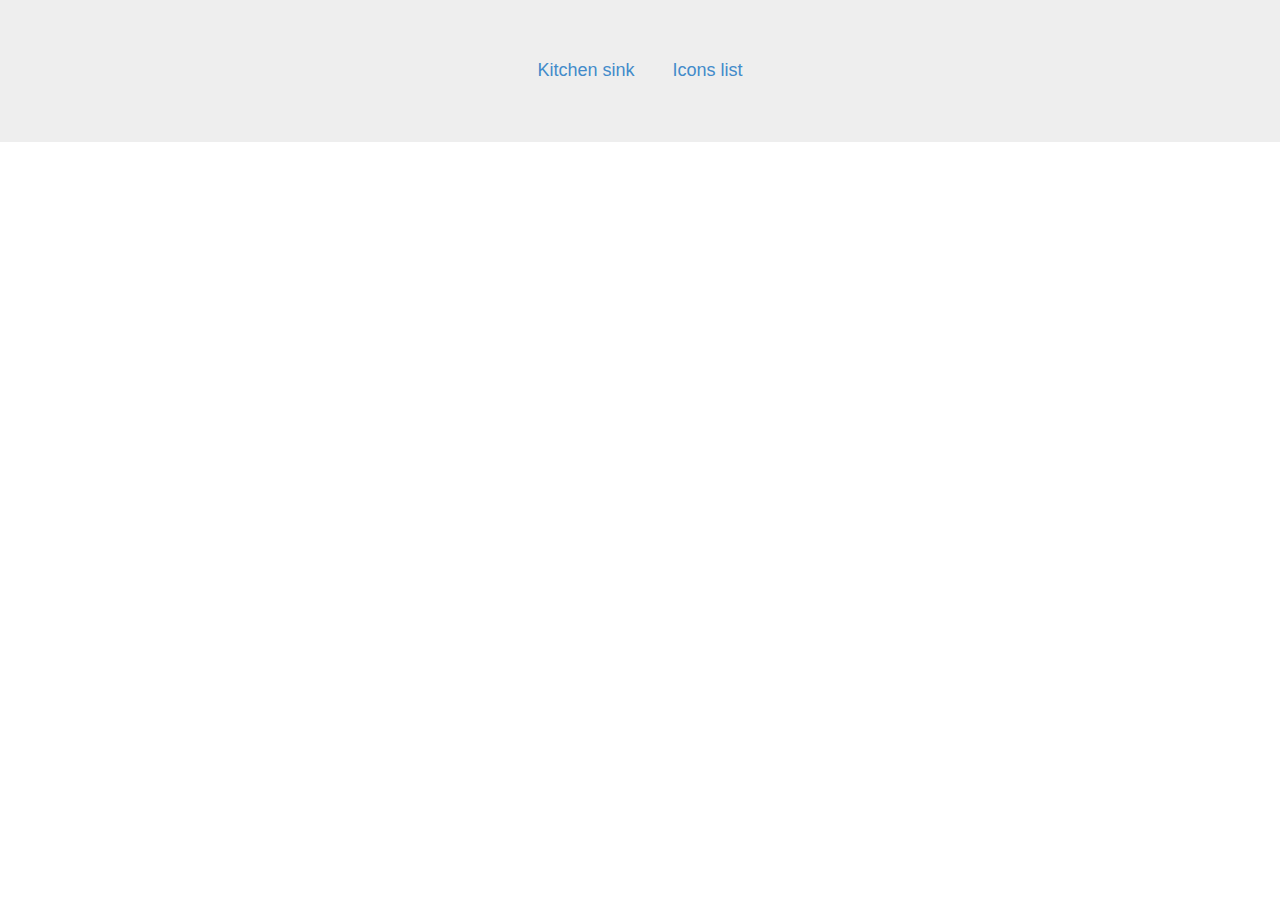
<file: index.html>
<!DOCTYPE html>
<html>
<head>
  <title>Bootstrap page</title>

  <link rel="stylesheet" href="css/main.css">
  <style>
    .jumbotron {
      text-align: center;
    }
    html, body {
      height: 100%;
    }
    body {
      background: url('http://kottans.org/public/images/logo.png') no-repeat center center;
    }
    .btn-outline-inverse:hover, .btn-outline-inverse:focus, .btn-outline-inverse:active {
        color: #222;
        text-shadow: none;
        background-color: #FFF;
        border-color: #FFF;
    }
  </style>
  <script type="text/javascript" src="https://ajax.googleapis.com/ajax/libs/jquery/2.0.0/jquery.min.js"></script>
  <script type="text/javascript" src="https://netdna.bootstrapcdn.com/bootstrap/3.0.0/js/bootstrap.min.js"></script>
</head>
<body>
  <div class="jumbotron">
    <a class="btn btn-outline-inverse btn-lg" href="all-elements.html">Kitchen sink</a>
    <a class="btn btn-outline-inverse btn-lg" href="icons.html">Icons list</a>
  </div>
</body>
</html>
</file>
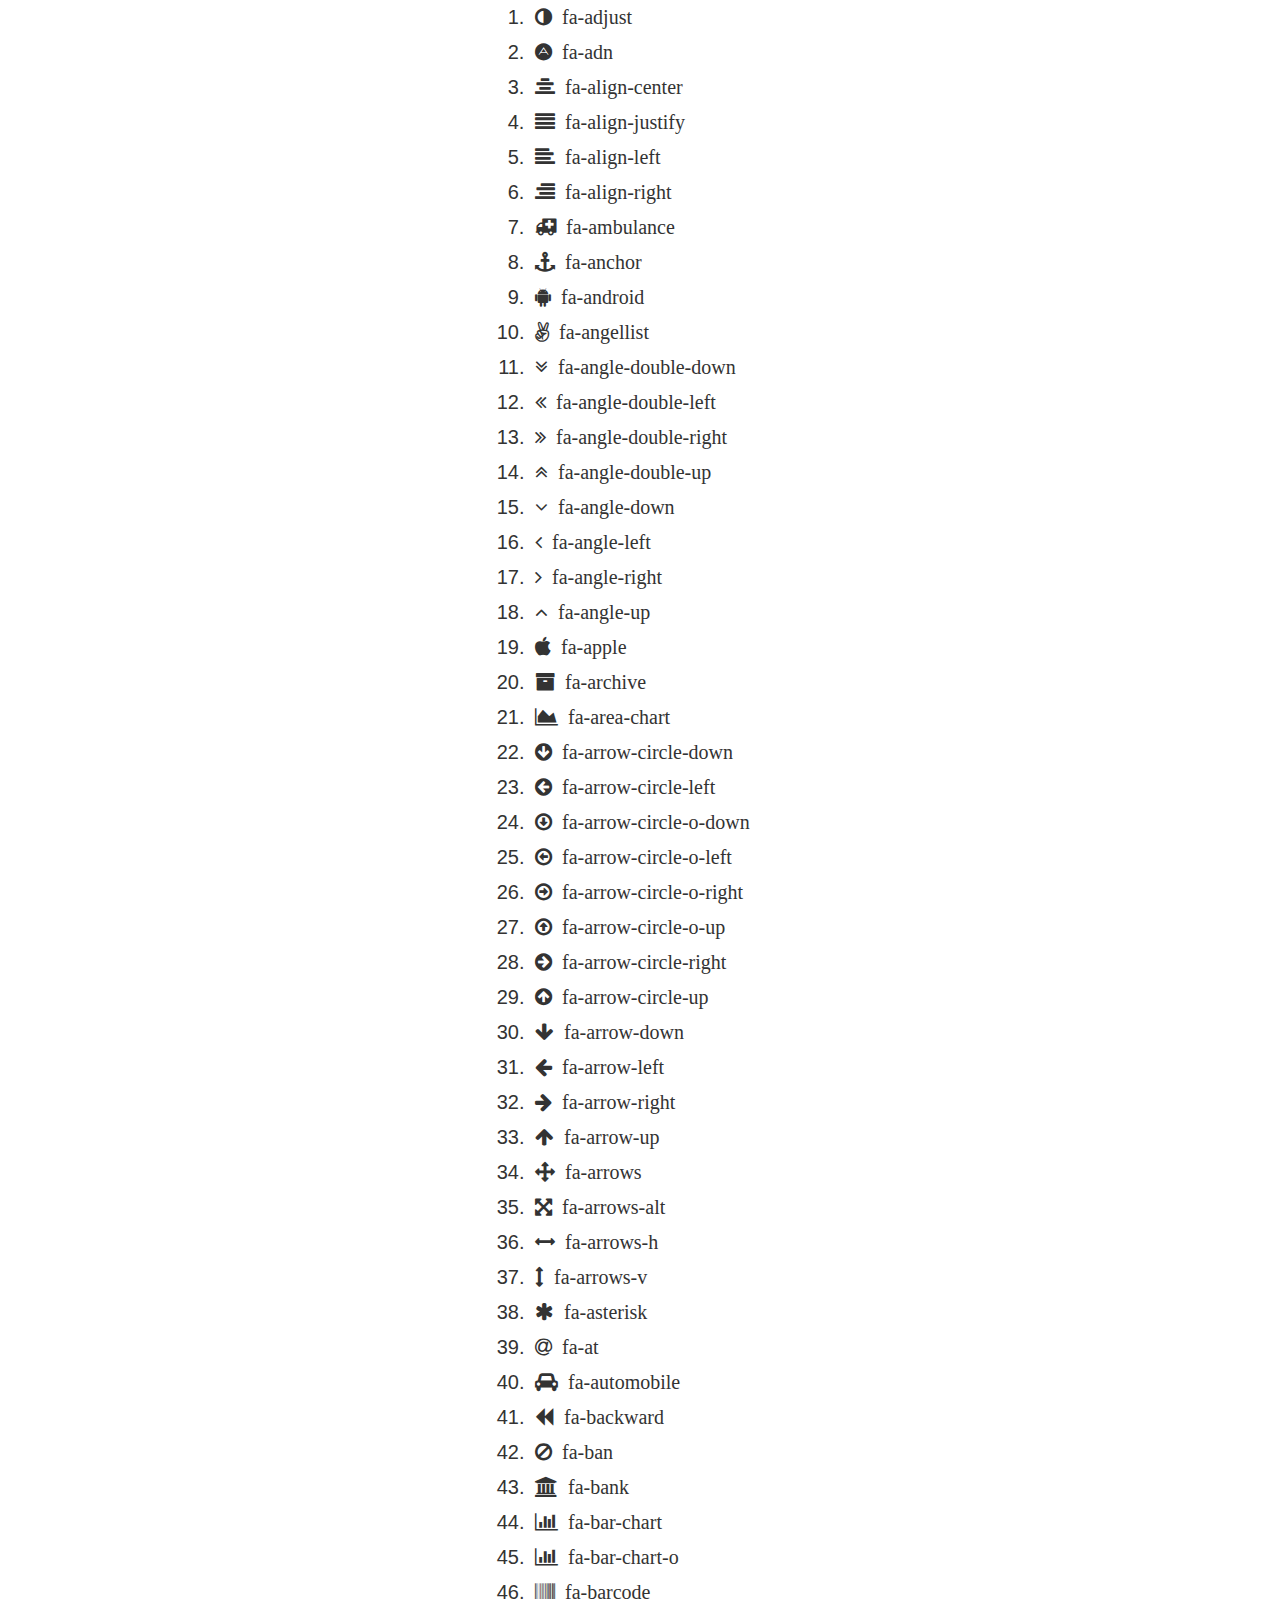
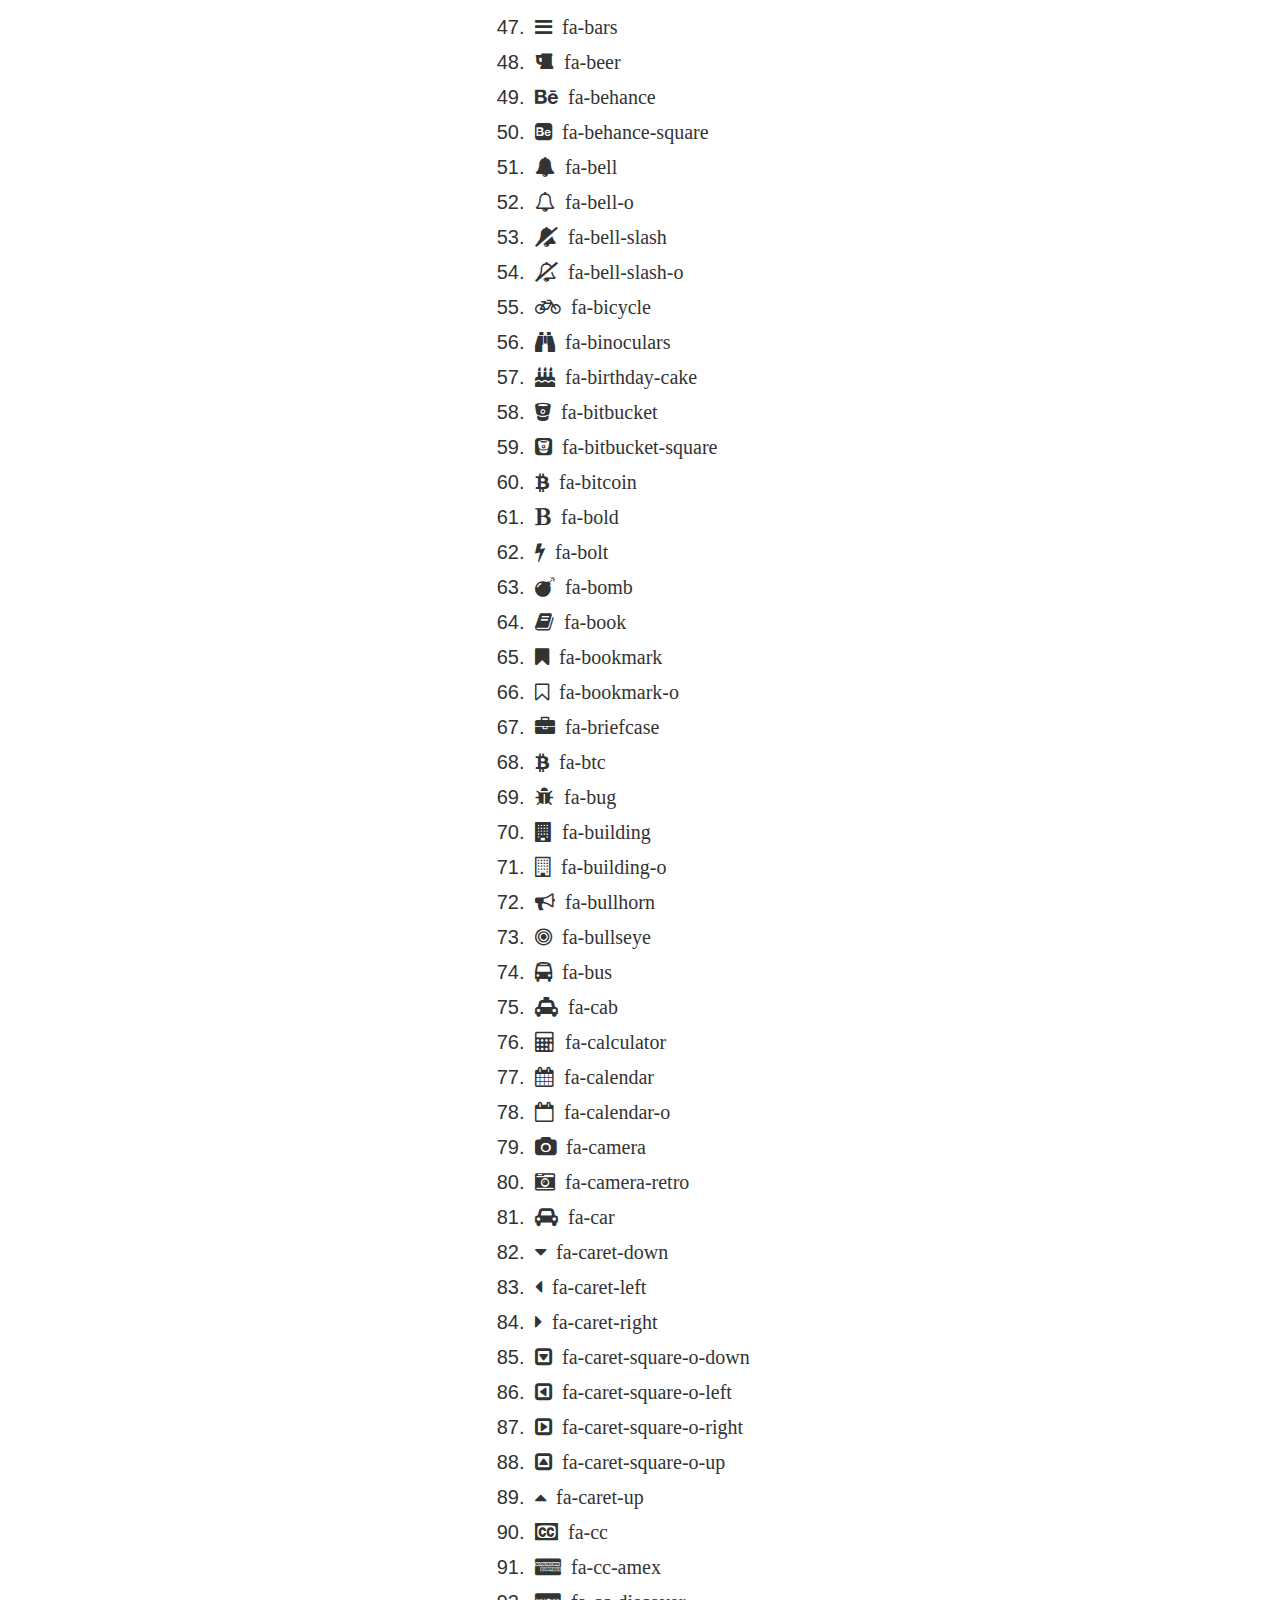
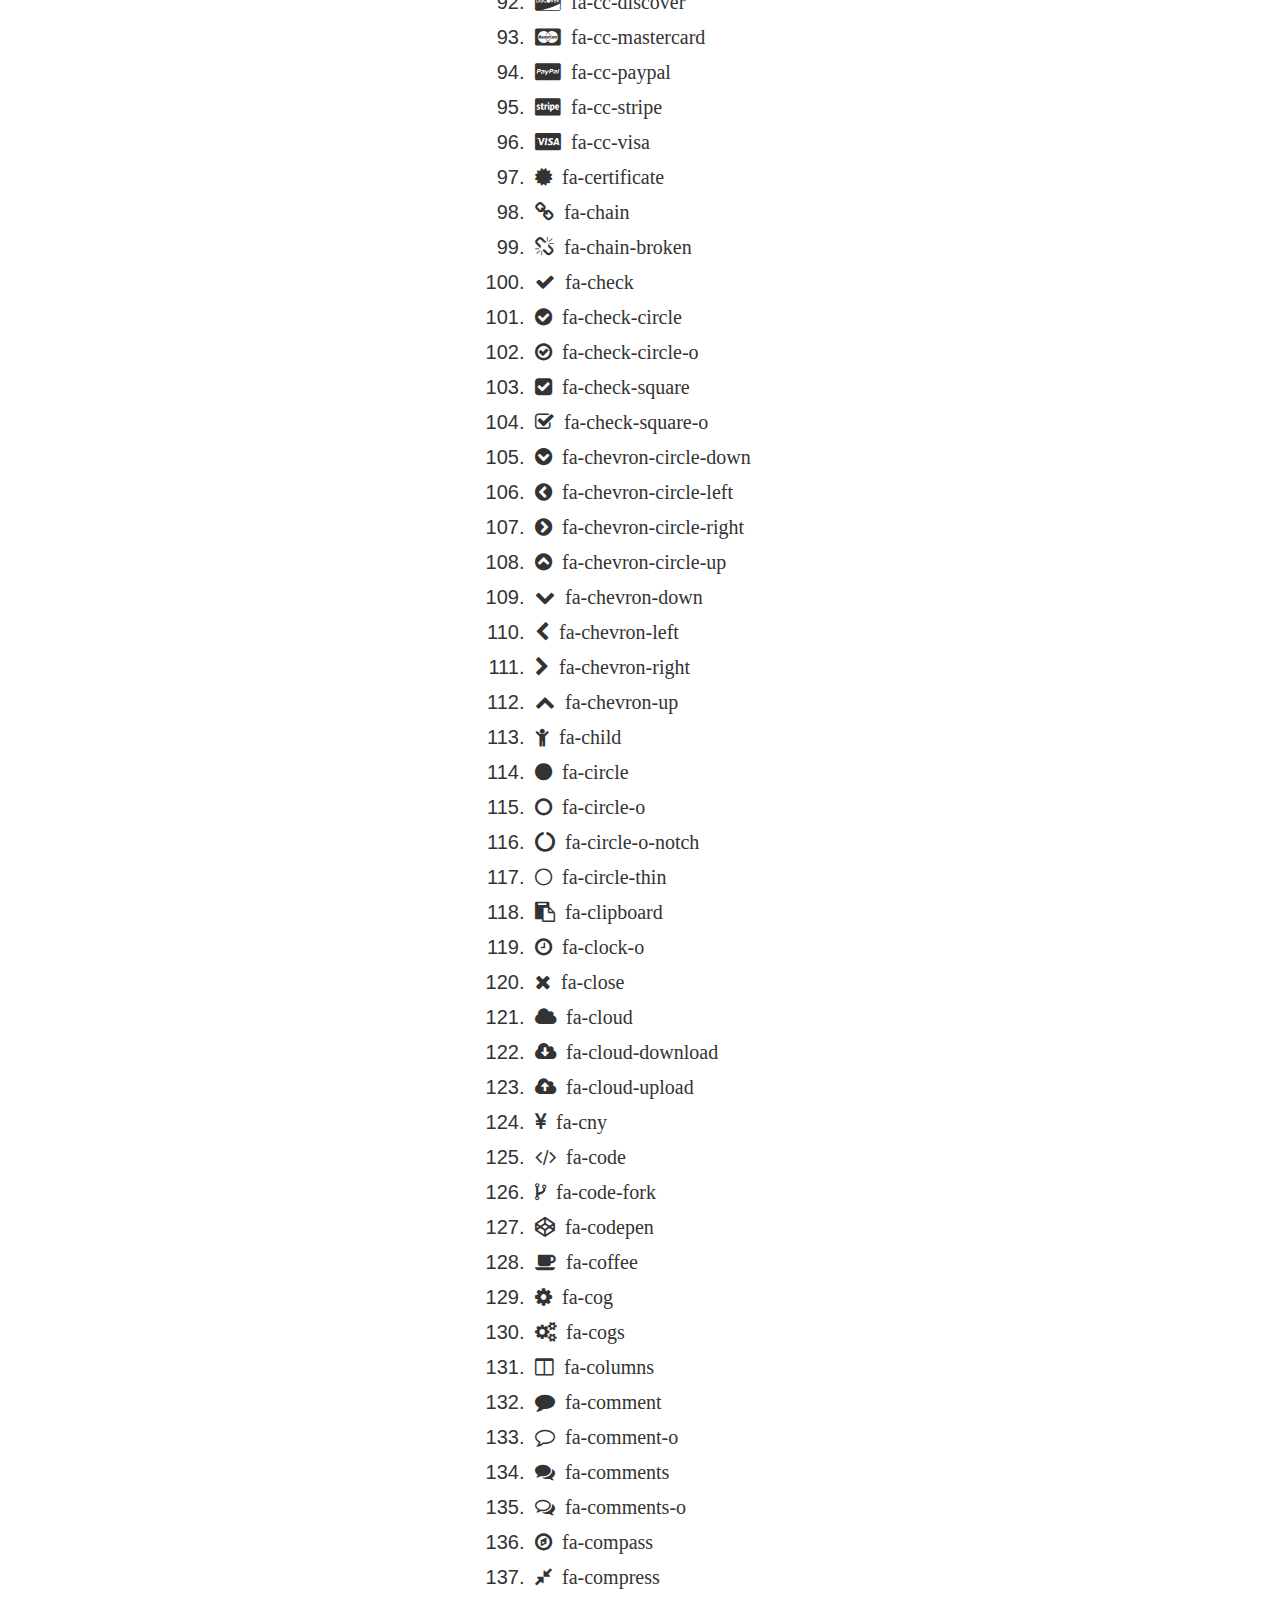
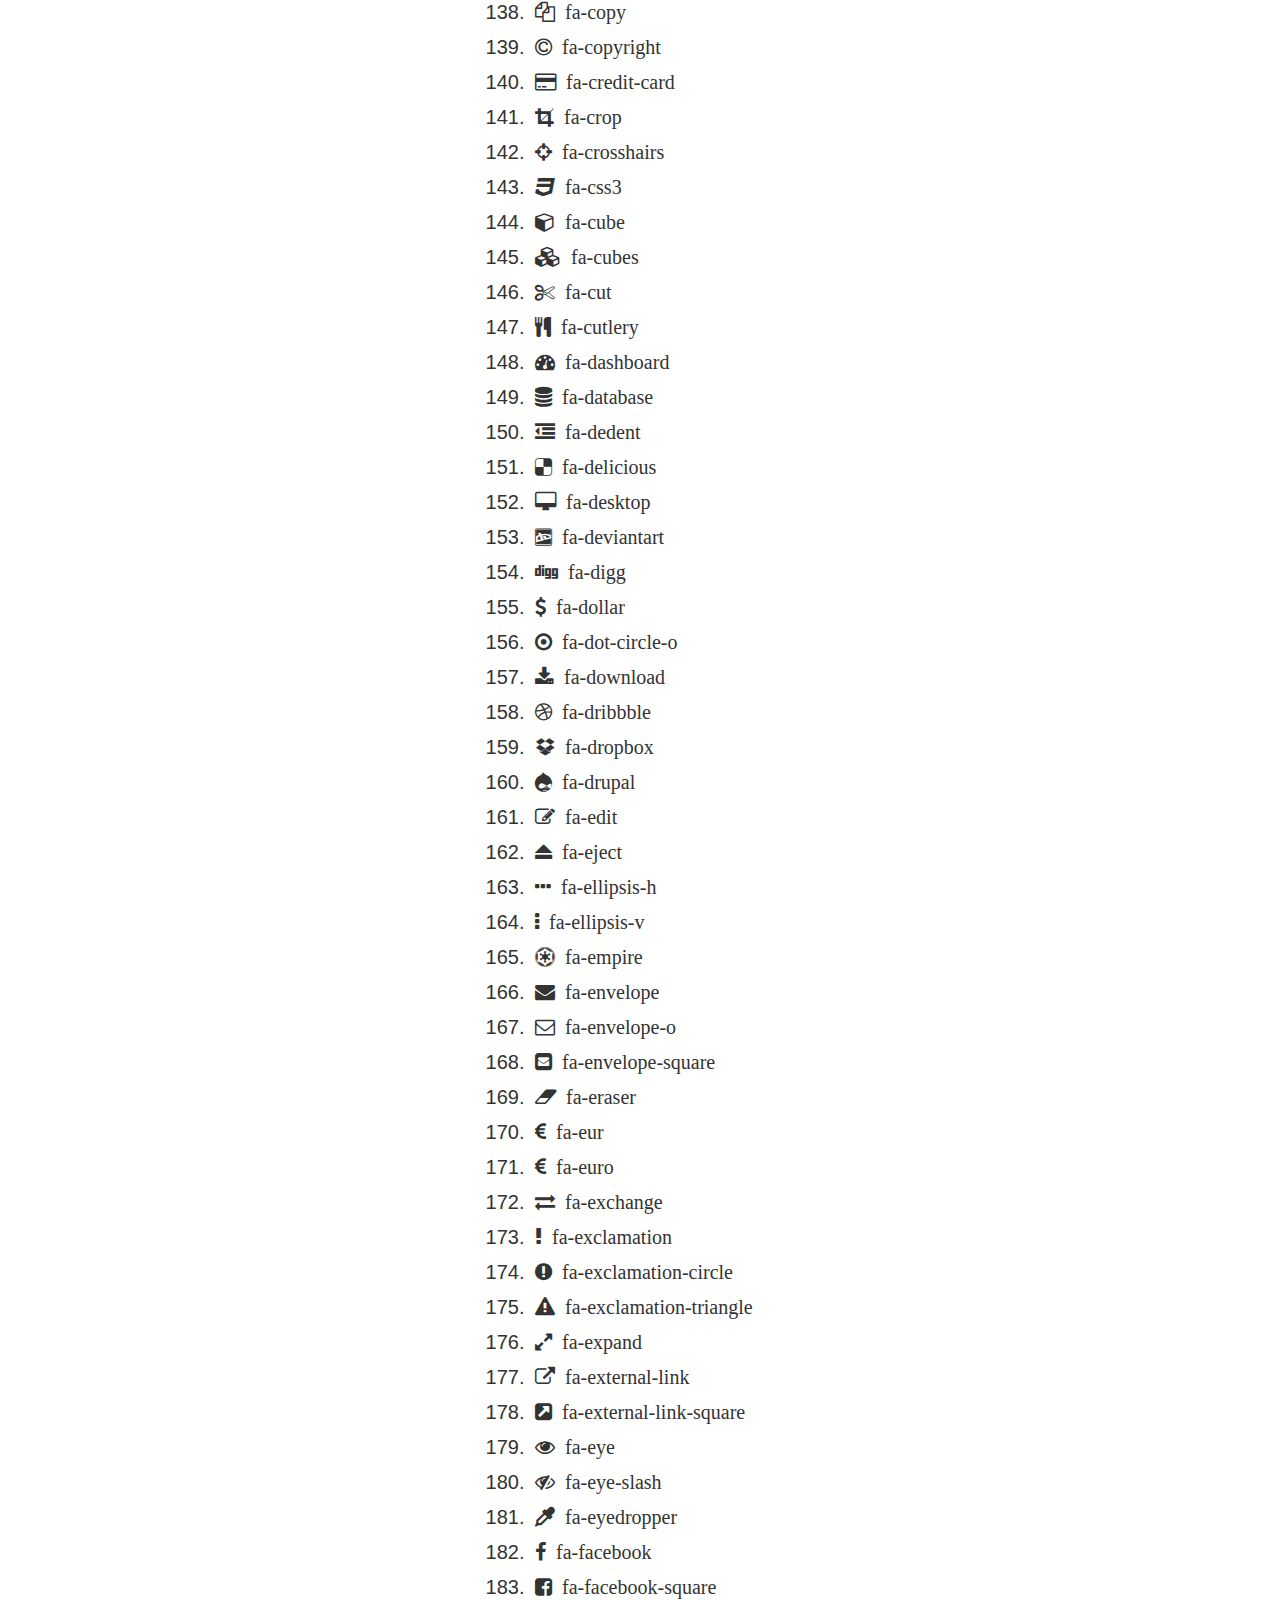
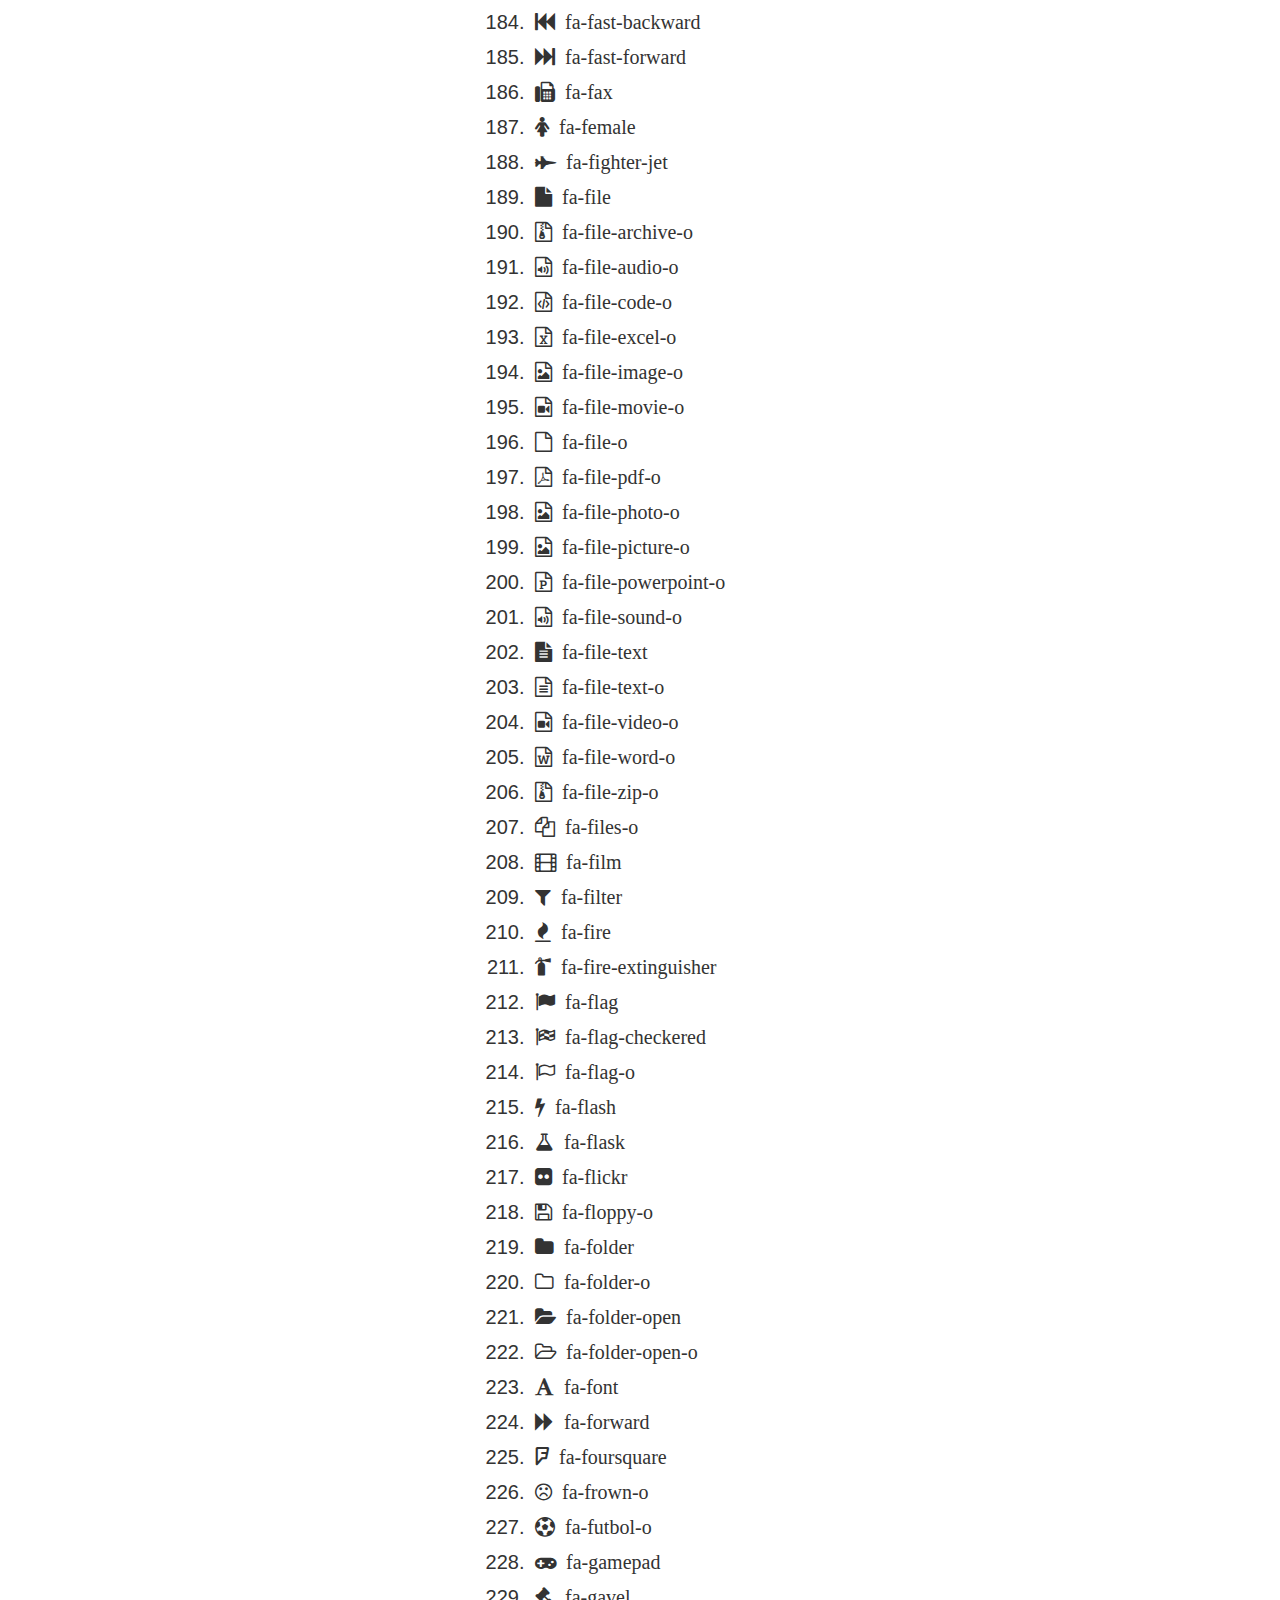
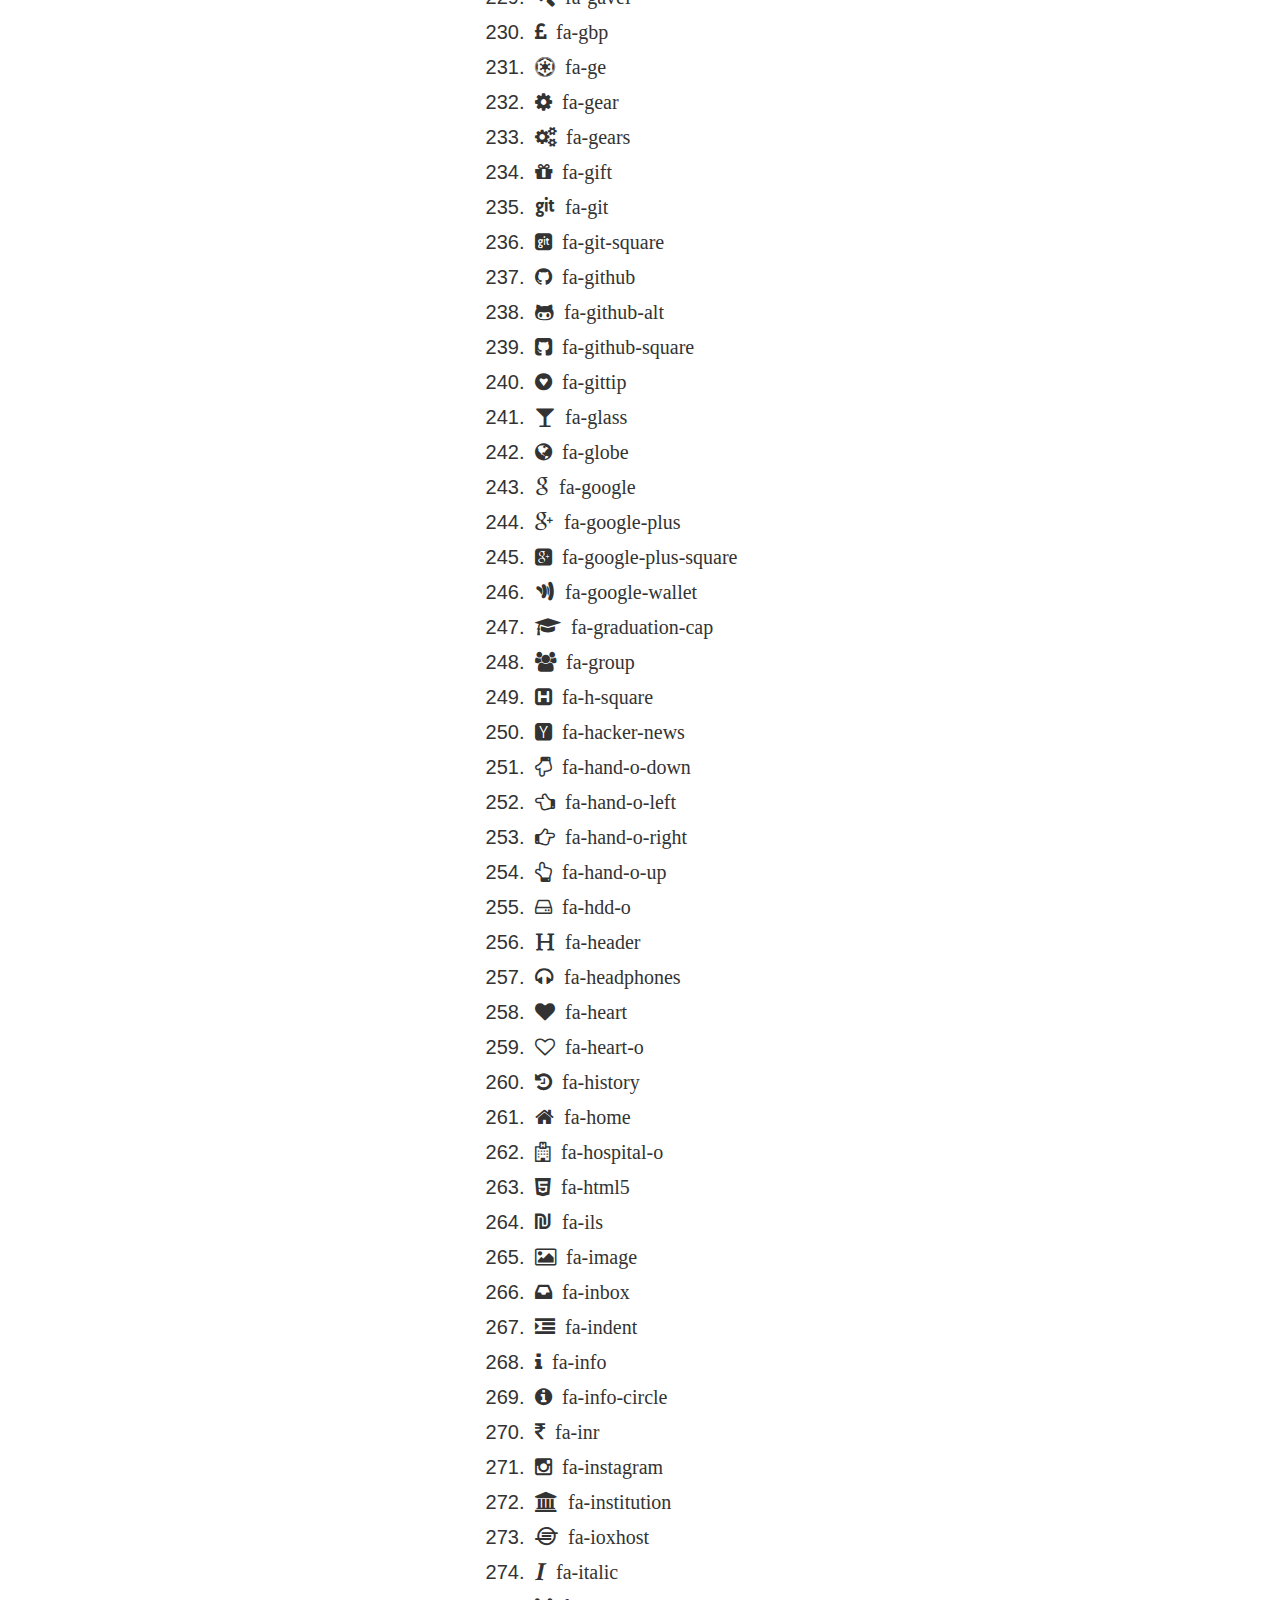
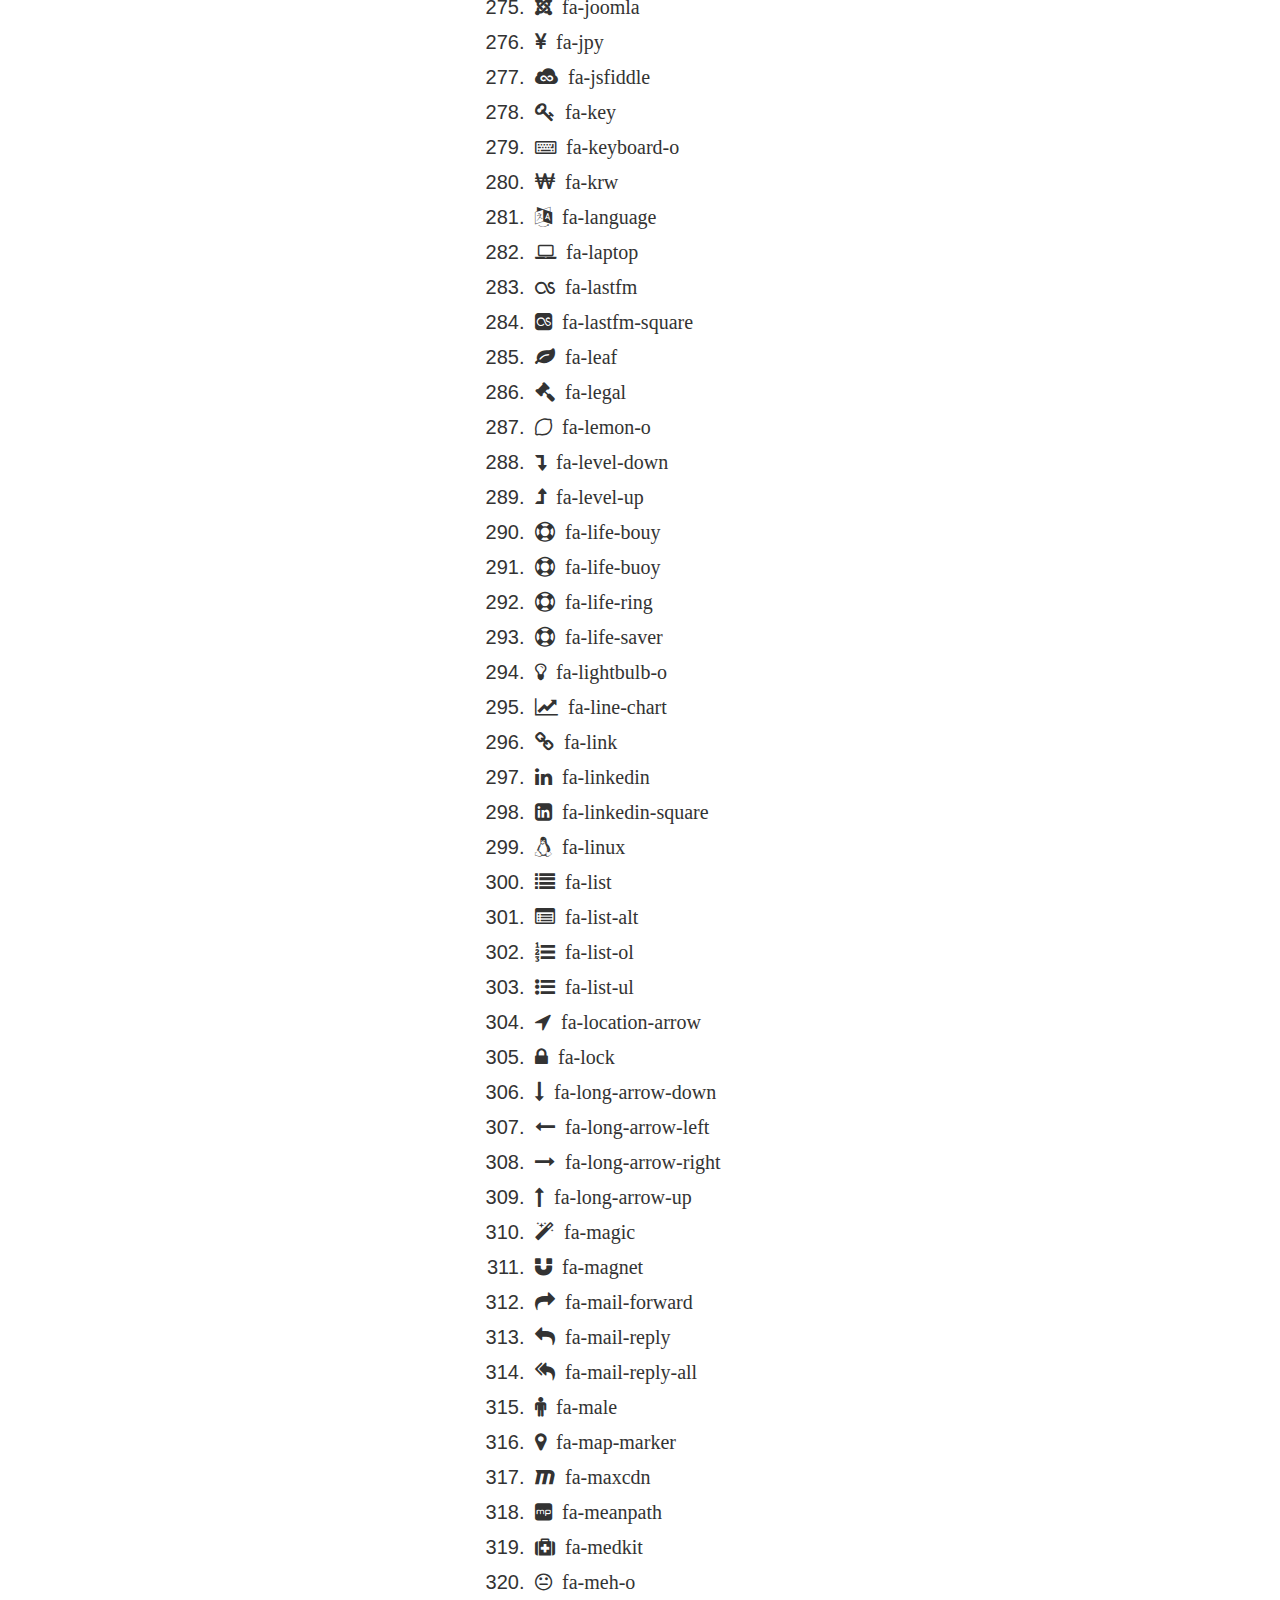
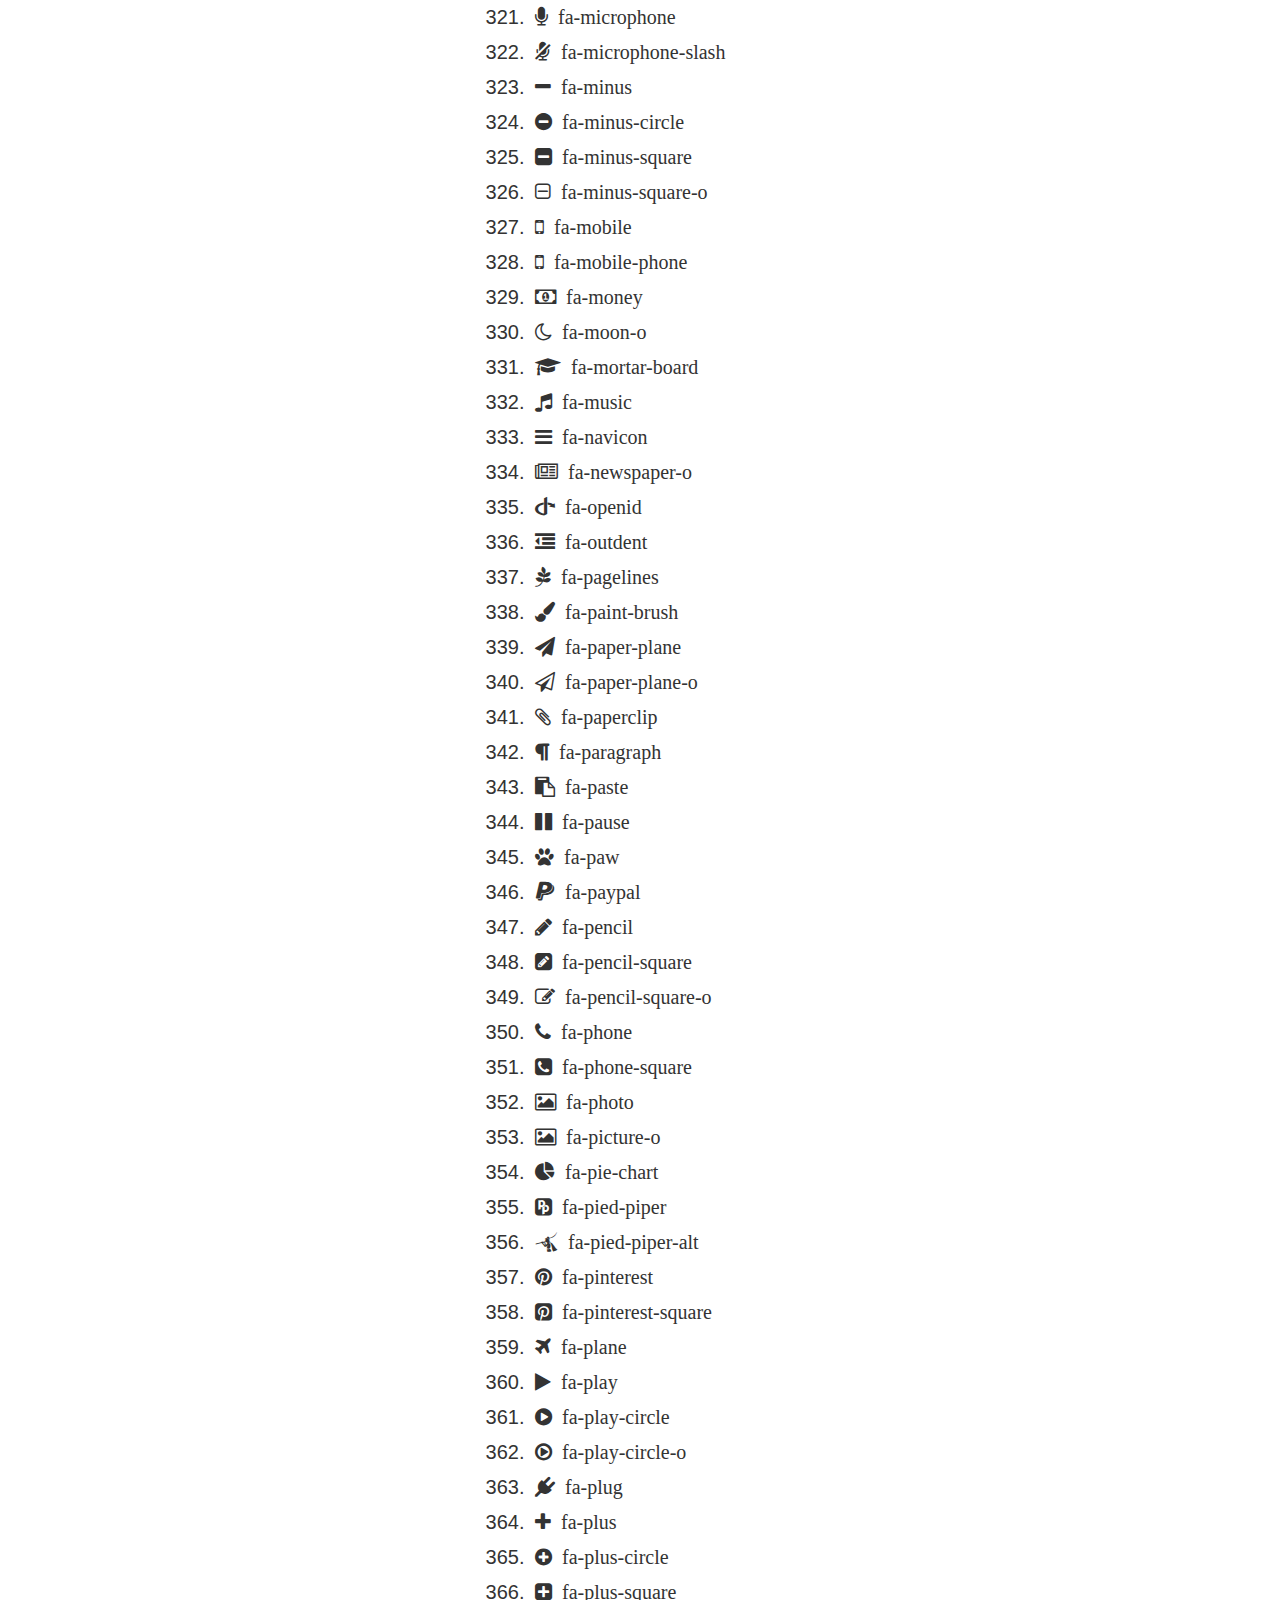
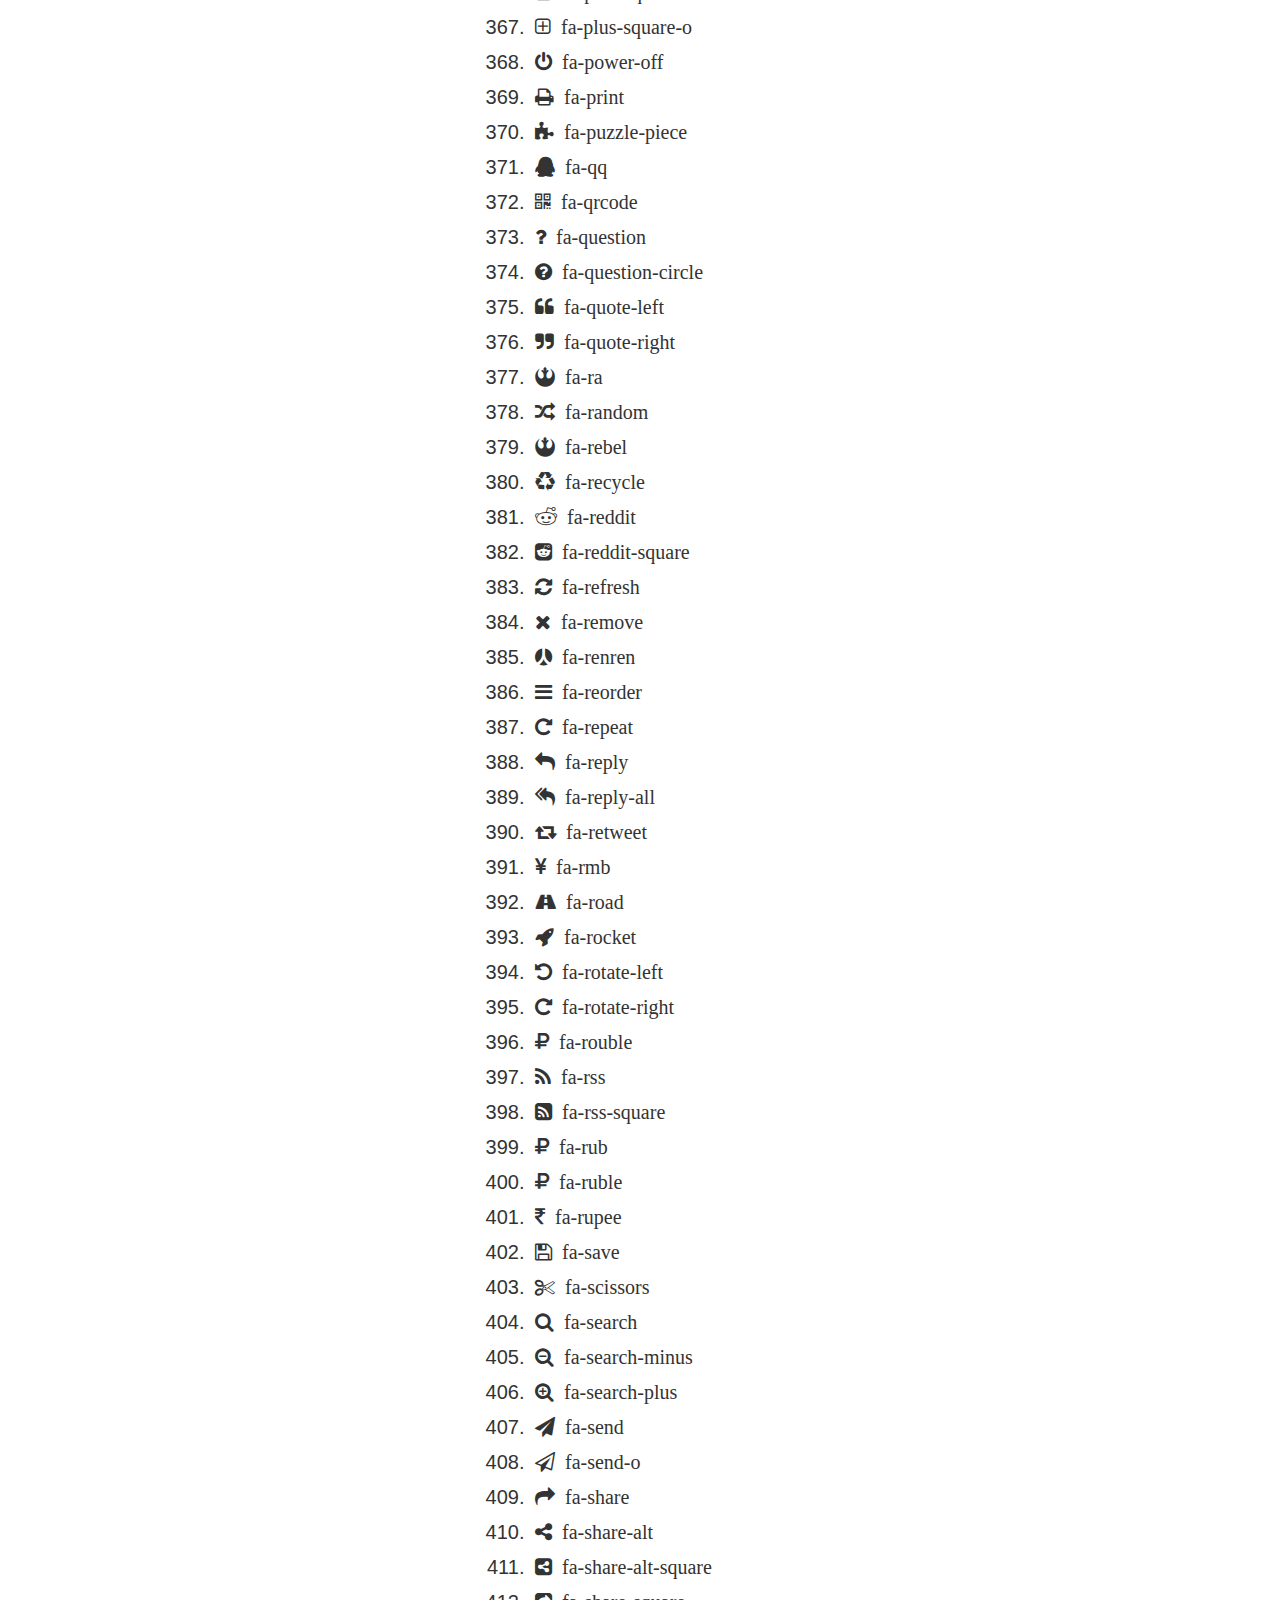
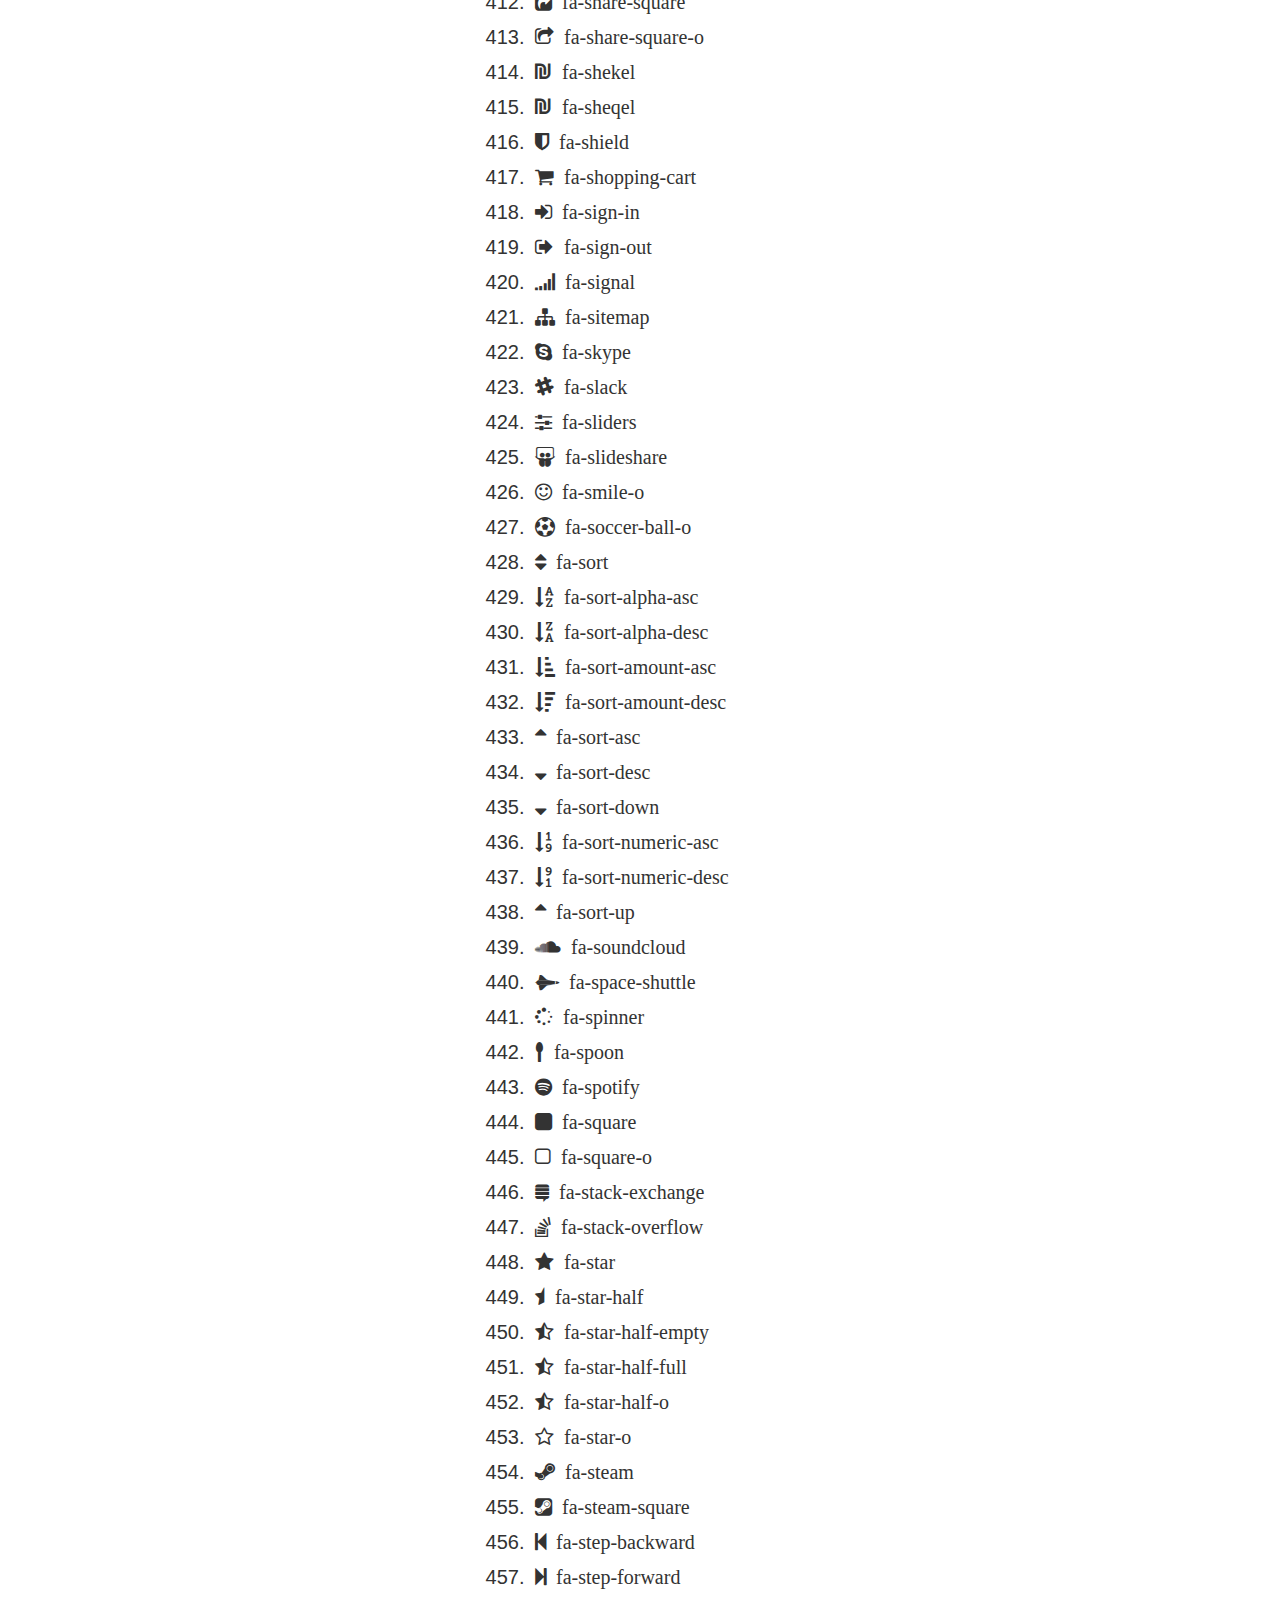
<file: icons.html>
<!DOCTYPE html>
<html>
<head>
  <title>Bootstrap page</title>

  <link rel="stylesheet" href="css/main.css">
  <style>
    ol {
      width: 300px;
      margin: 0 auto;
    }
    li {
      font-size: 20px;
      line-height: 35px;
    }
    .fa:before {
      padding-right: 10px;
      padding-left: 5px;
    }
  </style>
  <script type="text/javascript" src="https://ajax.googleapis.com/ajax/libs/jquery/2.0.0/jquery.min.js"></script>
  <script type="text/javascript" src="https://netdna.bootstrapcdn.com/bootstrap/3.0.0/js/bootstrap.min.js"></script>
</head>
<body>
  <ol>
    <li><i class="fa fa-adjust">fa-adjust</i></li>
    <li><i class="fa fa-adn">fa-adn</i></li>
    <li><i class="fa fa-align-center">fa-align-center</i></li>
    <li><i class="fa fa-align-justify">fa-align-justify</i></li>
    <li><i class="fa fa-align-left">fa-align-left</i></li>
    <li><i class="fa fa-align-right">fa-align-right</i></li>
    <li><i class="fa fa-ambulance">fa-ambulance</i></li>
    <li><i class="fa fa-anchor">fa-anchor</i></li>
    <li><i class="fa fa-android">fa-android</i></li>
    <li><i class="fa fa-angellist">fa-angellist</i></li>
    <li><i class="fa fa-angle-double-down">fa-angle-double-down</i></li>
    <li><i class="fa fa-angle-double-left">fa-angle-double-left</i></li>
    <li><i class="fa fa-angle-double-right">fa-angle-double-right</i></li>
    <li><i class="fa fa-angle-double-up">fa-angle-double-up</i></li>
    <li><i class="fa fa-angle-down">fa-angle-down</i></li>
    <li><i class="fa fa-angle-left">fa-angle-left</i></li>
    <li><i class="fa fa-angle-right">fa-angle-right</i></li>
    <li><i class="fa fa-angle-up">fa-angle-up</i></li>
    <li><i class="fa fa-apple">fa-apple</i></li>
    <li><i class="fa fa-archive">fa-archive</i></li>
    <li><i class="fa fa-area-chart">fa-area-chart</i></li>
    <li><i class="fa fa-arrow-circle-down">fa-arrow-circle-down</i></li>
    <li><i class="fa fa-arrow-circle-left">fa-arrow-circle-left</i></li>
    <li><i class="fa fa-arrow-circle-o-down">fa-arrow-circle-o-down</i></li>
    <li><i class="fa fa-arrow-circle-o-left">fa-arrow-circle-o-left</i></li>
    <li><i class="fa fa-arrow-circle-o-right">fa-arrow-circle-o-right</i></li>
    <li><i class="fa fa-arrow-circle-o-up">fa-arrow-circle-o-up</i></li>
    <li><i class="fa fa-arrow-circle-right">fa-arrow-circle-right</i></li>
    <li><i class="fa fa-arrow-circle-up">fa-arrow-circle-up</i></li>
    <li><i class="fa fa-arrow-down">fa-arrow-down</i></li>
    <li><i class="fa fa-arrow-left">fa-arrow-left</i></li>
    <li><i class="fa fa-arrow-right">fa-arrow-right</i></li>
    <li><i class="fa fa-arrow-up">fa-arrow-up</i></li>
    <li><i class="fa fa-arrows">fa-arrows</i></li>
    <li><i class="fa fa-arrows-alt">fa-arrows-alt</i></li>
    <li><i class="fa fa-arrows-h">fa-arrows-h</i></li>
    <li><i class="fa fa-arrows-v">fa-arrows-v</i></li>
    <li><i class="fa fa-asterisk">fa-asterisk</i></li>
    <li><i class="fa fa-at">fa-at</i></li>
    <li><i class="fa fa-automobile">fa-automobile</i></li>
    <li><i class="fa fa-backward">fa-backward</i></li>
    <li><i class="fa fa-ban">fa-ban</i></li>
    <li><i class="fa fa-bank">fa-bank</i></li>
    <li><i class="fa fa-bar-chart">fa-bar-chart</i></li>
    <li><i class="fa fa-bar-chart-o">fa-bar-chart-o</i></li>
    <li><i class="fa fa-barcode">fa-barcode</i></li>
    <li><i class="fa fa-bars">fa-bars</i></li>
    <li><i class="fa fa-beer">fa-beer</i></li>
    <li><i class="fa fa-behance">fa-behance</i></li>
    <li><i class="fa fa-behance-square">fa-behance-square</i></li>
    <li><i class="fa fa-bell">fa-bell</i></li>
    <li><i class="fa fa-bell-o">fa-bell-o</i></li>
    <li><i class="fa fa-bell-slash">fa-bell-slash</i></li>
    <li><i class="fa fa-bell-slash-o">fa-bell-slash-o</i></li>
    <li><i class="fa fa-bicycle">fa-bicycle</i></li>
    <li><i class="fa fa-binoculars">fa-binoculars</i></li>
    <li><i class="fa fa-birthday-cake">fa-birthday-cake</i></li>
    <li><i class="fa fa-bitbucket">fa-bitbucket</i></li>
    <li><i class="fa fa-bitbucket-square">fa-bitbucket-square</i></li>
    <li><i class="fa fa-bitcoin">fa-bitcoin</i></li>
    <li><i class="fa fa-bold">fa-bold</i></li>
    <li><i class="fa fa-bolt">fa-bolt</i></li>
    <li><i class="fa fa-bomb">fa-bomb</i></li>
    <li><i class="fa fa-book">fa-book</i></li>
    <li><i class="fa fa-bookmark">fa-bookmark</i></li>
    <li><i class="fa fa-bookmark-o">fa-bookmark-o</i></li>
    <li><i class="fa fa-briefcase">fa-briefcase</i></li>
    <li><i class="fa fa-btc">fa-btc</i></li>
    <li><i class="fa fa-bug">fa-bug</i></li>
    <li><i class="fa fa-building">fa-building</i></li>
    <li><i class="fa fa-building-o">fa-building-o</i></li>
    <li><i class="fa fa-bullhorn">fa-bullhorn</i></li>
    <li><i class="fa fa-bullseye">fa-bullseye</i></li>
    <li><i class="fa fa-bus">fa-bus</i></li>
    <li><i class="fa fa-cab">fa-cab</i></li>
    <li><i class="fa fa-calculator">fa-calculator</i></li>
    <li><i class="fa fa-calendar">fa-calendar</i></li>
    <li><i class="fa fa-calendar-o">fa-calendar-o</i></li>
    <li><i class="fa fa-camera">fa-camera</i></li>
    <li><i class="fa fa-camera-retro">fa-camera-retro</i></li>
    <li><i class="fa fa-car">fa-car</i></li>
    <li><i class="fa fa-caret-down">fa-caret-down</i></li>
    <li><i class="fa fa-caret-left">fa-caret-left</i></li>
    <li><i class="fa fa-caret-right">fa-caret-right</i></li>
    <li><i class="fa fa-caret-square-o-down">fa-caret-square-o-down</i></li>
    <li><i class="fa fa-caret-square-o-left">fa-caret-square-o-left</i></li>
    <li><i class="fa fa-caret-square-o-right">fa-caret-square-o-right</i></li>
    <li><i class="fa fa-caret-square-o-up">fa-caret-square-o-up</i></li>
    <li><i class="fa fa-caret-up">fa-caret-up</i></li>
    <li><i class="fa fa-cc">fa-cc</i></li>
    <li><i class="fa fa-cc-amex">fa-cc-amex</i></li>
    <li><i class="fa fa-cc-discover">fa-cc-discover</i></li>
    <li><i class="fa fa-cc-mastercard">fa-cc-mastercard</i></li>
    <li><i class="fa fa-cc-paypal">fa-cc-paypal</i></li>
    <li><i class="fa fa-cc-stripe">fa-cc-stripe</i></li>
    <li><i class="fa fa-cc-visa">fa-cc-visa</i></li>
    <li><i class="fa fa-certificate">fa-certificate</i></li>
    <li><i class="fa fa-chain">fa-chain</i></li>
    <li><i class="fa fa-chain-broken">fa-chain-broken</i></li>
    <li><i class="fa fa-check">fa-check</i></li>
    <li><i class="fa fa-check-circle">fa-check-circle</i></li>
    <li><i class="fa fa-check-circle-o">fa-check-circle-o</i></li>
    <li><i class="fa fa-check-square">fa-check-square</i></li>
    <li><i class="fa fa-check-square-o">fa-check-square-o</i></li>
    <li><i class="fa fa-chevron-circle-down">fa-chevron-circle-down</i></li>
    <li><i class="fa fa-chevron-circle-left">fa-chevron-circle-left</i></li>
    <li><i class="fa fa-chevron-circle-right">fa-chevron-circle-right</i></li>
    <li><i class="fa fa-chevron-circle-up">fa-chevron-circle-up</i></li>
    <li><i class="fa fa-chevron-down">fa-chevron-down</i></li>
    <li><i class="fa fa-chevron-left">fa-chevron-left</i></li>
    <li><i class="fa fa-chevron-right">fa-chevron-right</i></li>
    <li><i class="fa fa-chevron-up">fa-chevron-up</i></li>
    <li><i class="fa fa-child">fa-child</i></li>
    <li><i class="fa fa-circle">fa-circle</i></li>
    <li><i class="fa fa-circle-o">fa-circle-o</i></li>
    <li><i class="fa fa-circle-o-notch">fa-circle-o-notch</i></li>
    <li><i class="fa fa-circle-thin">fa-circle-thin</i></li>
    <li><i class="fa fa-clipboard">fa-clipboard</i></li>
    <li><i class="fa fa-clock-o">fa-clock-o</i></li>
    <li><i class="fa fa-close">fa-close</i></li>
    <li><i class="fa fa-cloud">fa-cloud</i></li>
    <li><i class="fa fa-cloud-download">fa-cloud-download</i></li>
    <li><i class="fa fa-cloud-upload">fa-cloud-upload</i></li>
    <li><i class="fa fa-cny">fa-cny</i></li>
    <li><i class="fa fa-code">fa-code</i></li>
    <li><i class="fa fa-code-fork">fa-code-fork</i></li>
    <li><i class="fa fa-codepen">fa-codepen</i></li>
    <li><i class="fa fa-coffee">fa-coffee</i></li>
    <li><i class="fa fa-cog">fa-cog</i></li>
    <li><i class="fa fa-cogs">fa-cogs</i></li>
    <li><i class="fa fa-columns">fa-columns</i></li>
    <li><i class="fa fa-comment">fa-comment</i></li>
    <li><i class="fa fa-comment-o">fa-comment-o</i></li>
    <li><i class="fa fa-comments">fa-comments</i></li>
    <li><i class="fa fa-comments-o">fa-comments-o</i></li>
    <li><i class="fa fa-compass">fa-compass</i></li>
    <li><i class="fa fa-compress">fa-compress</i></li>
    <li><i class="fa fa-copy">fa-copy</i></li>
    <li><i class="fa fa-copyright">fa-copyright</i></li>
    <li><i class="fa fa-credit-card">fa-credit-card</i></li>
    <li><i class="fa fa-crop">fa-crop</i></li>
    <li><i class="fa fa-crosshairs">fa-crosshairs</i></li>
    <li><i class="fa fa-css3">fa-css3</i></li>
    <li><i class="fa fa-cube">fa-cube</i></li>
    <li><i class="fa fa-cubes">fa-cubes</i></li>
    <li><i class="fa fa-cut">fa-cut</i></li>
    <li><i class="fa fa-cutlery">fa-cutlery</i></li>
    <li><i class="fa fa-dashboard">fa-dashboard</i></li>
    <li><i class="fa fa-database">fa-database</i></li>
    <li><i class="fa fa-dedent">fa-dedent</i></li>
    <li><i class="fa fa-delicious">fa-delicious</i></li>
    <li><i class="fa fa-desktop">fa-desktop</i></li>
    <li><i class="fa fa-deviantart">fa-deviantart</i></li>
    <li><i class="fa fa-digg">fa-digg</i></li>
    <li><i class="fa fa-dollar">fa-dollar</i></li>
    <li><i class="fa fa-dot-circle-o">fa-dot-circle-o</i></li>
    <li><i class="fa fa-download">fa-download</i></li>
    <li><i class="fa fa-dribbble">fa-dribbble</i></li>
    <li><i class="fa fa-dropbox">fa-dropbox</i></li>
    <li><i class="fa fa-drupal">fa-drupal</i></li>
    <li><i class="fa fa-edit">fa-edit</i></li>
    <li><i class="fa fa-eject">fa-eject</i></li>
    <li><i class="fa fa-ellipsis-h">fa-ellipsis-h</i></li>
    <li><i class="fa fa-ellipsis-v">fa-ellipsis-v</i></li>
    <li><i class="fa fa-empire">fa-empire</i></li>
    <li><i class="fa fa-envelope">fa-envelope</i></li>
    <li><i class="fa fa-envelope-o">fa-envelope-o</i></li>
    <li><i class="fa fa-envelope-square">fa-envelope-square</i></li>
    <li><i class="fa fa-eraser">fa-eraser</i></li>
    <li><i class="fa fa-eur">fa-eur</i></li>
    <li><i class="fa fa-euro">fa-euro</i></li>
    <li><i class="fa fa-exchange">fa-exchange</i></li>
    <li><i class="fa fa-exclamation">fa-exclamation</i></li>
    <li><i class="fa fa-exclamation-circle">fa-exclamation-circle</i></li>
    <li><i class="fa fa-exclamation-triangle">fa-exclamation-triangle</i></li>
    <li><i class="fa fa-expand">fa-expand</i></li>
    <li><i class="fa fa-external-link">fa-external-link</i></li>
    <li><i class="fa fa-external-link-square">fa-external-link-square</i></li>
    <li><i class="fa fa-eye">fa-eye</i></li>
    <li><i class="fa fa-eye-slash">fa-eye-slash</i></li>
    <li><i class="fa fa-eyedropper">fa-eyedropper</i></li>
    <li><i class="fa fa-facebook">fa-facebook</i></li>
    <li><i class="fa fa-facebook-square">fa-facebook-square</i></li>
    <li><i class="fa fa-fast-backward">fa-fast-backward</i></li>
    <li><i class="fa fa-fast-forward">fa-fast-forward</i></li>
    <li><i class="fa fa-fax">fa-fax</i></li>
    <li><i class="fa fa-female">fa-female</i></li>
    <li><i class="fa fa-fighter-jet">fa-fighter-jet</i></li>
    <li><i class="fa fa-file">fa-file</i></li>
    <li><i class="fa fa-file-archive-o">fa-file-archive-o</i></li>
    <li><i class="fa fa-file-audio-o">fa-file-audio-o</i></li>
    <li><i class="fa fa-file-code-o">fa-file-code-o</i></li>
    <li><i class="fa fa-file-excel-o">fa-file-excel-o</i></li>
    <li><i class="fa fa-file-image-o">fa-file-image-o</i></li>
    <li><i class="fa fa-file-movie-o">fa-file-movie-o</i></li>
    <li><i class="fa fa-file-o">fa-file-o</i></li>
    <li><i class="fa fa-file-pdf-o">fa-file-pdf-o</i></li>
    <li><i class="fa fa-file-photo-o">fa-file-photo-o</i></li>
    <li><i class="fa fa-file-picture-o">fa-file-picture-o</i></li>
    <li><i class="fa fa-file-powerpoint-o">fa-file-powerpoint-o</i></li>
    <li><i class="fa fa-file-sound-o">fa-file-sound-o</i></li>
    <li><i class="fa fa-file-text">fa-file-text</i></li>
    <li><i class="fa fa-file-text-o">fa-file-text-o</i></li>
    <li><i class="fa fa-file-video-o">fa-file-video-o</i></li>
    <li><i class="fa fa-file-word-o">fa-file-word-o</i></li>
    <li><i class="fa fa-file-zip-o">fa-file-zip-o</i></li>
    <li><i class="fa fa-files-o">fa-files-o</i></li>
    <li><i class="fa fa-film">fa-film</i></li>
    <li><i class="fa fa-filter">fa-filter</i></li>
    <li><i class="fa fa-fire">fa-fire</i></li>
    <li><i class="fa fa-fire-extinguisher">fa-fire-extinguisher</i></li>
    <li><i class="fa fa-flag">fa-flag</i></li>
    <li><i class="fa fa-flag-checkered">fa-flag-checkered</i></li>
    <li><i class="fa fa-flag-o">fa-flag-o</i></li>
    <li><i class="fa fa-flash">fa-flash</i></li>
    <li><i class="fa fa-flask">fa-flask</i></li>
    <li><i class="fa fa-flickr">fa-flickr</i></li>
    <li><i class="fa fa-floppy-o">fa-floppy-o</i></li>
    <li><i class="fa fa-folder">fa-folder</i></li>
    <li><i class="fa fa-folder-o">fa-folder-o</i></li>
    <li><i class="fa fa-folder-open">fa-folder-open</i></li>
    <li><i class="fa fa-folder-open-o">fa-folder-open-o</i></li>
    <li><i class="fa fa-font">fa-font</i></li>
    <li><i class="fa fa-forward">fa-forward</i></li>
    <li><i class="fa fa-foursquare">fa-foursquare</i></li>
    <li><i class="fa fa-frown-o">fa-frown-o</i></li>
    <li><i class="fa fa-futbol-o">fa-futbol-o</i></li>
    <li><i class="fa fa-gamepad">fa-gamepad</i></li>
    <li><i class="fa fa-gavel">fa-gavel</i></li>
    <li><i class="fa fa-gbp">fa-gbp</i></li>
    <li><i class="fa fa-ge">fa-ge</i></li>
    <li><i class="fa fa-gear">fa-gear</i></li>
    <li><i class="fa fa-gears">fa-gears</i></li>
    <li><i class="fa fa-gift">fa-gift</i></li>
    <li><i class="fa fa-git">fa-git</i></li>
    <li><i class="fa fa-git-square">fa-git-square</i></li>
    <li><i class="fa fa-github">fa-github</i></li>
    <li><i class="fa fa-github-alt">fa-github-alt</i></li>
    <li><i class="fa fa-github-square">fa-github-square</i></li>
    <li><i class="fa fa-gittip">fa-gittip</i></li>
    <li><i class="fa fa-glass">fa-glass</i></li>
    <li><i class="fa fa-globe">fa-globe</i></li>
    <li><i class="fa fa-google">fa-google</i></li>
    <li><i class="fa fa-google-plus">fa-google-plus</i></li>
    <li><i class="fa fa-google-plus-square">fa-google-plus-square</i></li>
    <li><i class="fa fa-google-wallet">fa-google-wallet</i></li>
    <li><i class="fa fa-graduation-cap">fa-graduation-cap</i></li>
    <li><i class="fa fa-group">fa-group</i></li>
    <li><i class="fa fa-h-square">fa-h-square</i></li>
    <li><i class="fa fa-hacker-news">fa-hacker-news</i></li>
    <li><i class="fa fa-hand-o-down">fa-hand-o-down</i></li>
    <li><i class="fa fa-hand-o-left">fa-hand-o-left</i></li>
    <li><i class="fa fa-hand-o-right">fa-hand-o-right</i></li>
    <li><i class="fa fa-hand-o-up">fa-hand-o-up</i></li>
    <li><i class="fa fa-hdd-o">fa-hdd-o</i></li>
    <li><i class="fa fa-header">fa-header</i></li>
    <li><i class="fa fa-headphones">fa-headphones</i></li>
    <li><i class="fa fa-heart">fa-heart</i></li>
    <li><i class="fa fa-heart-o">fa-heart-o</i></li>
    <li><i class="fa fa-history">fa-history</i></li>
    <li><i class="fa fa-home">fa-home</i></li>
    <li><i class="fa fa-hospital-o">fa-hospital-o</i></li>
    <li><i class="fa fa-html5">fa-html5</i></li>
    <li><i class="fa fa-ils">fa-ils</i></li>
    <li><i class="fa fa-image">fa-image</i></li>
    <li><i class="fa fa-inbox">fa-inbox</i></li>
    <li><i class="fa fa-indent">fa-indent</i></li>
    <li><i class="fa fa-info">fa-info</i></li>
    <li><i class="fa fa-info-circle">fa-info-circle</i></li>
    <li><i class="fa fa-inr">fa-inr</i></li>
    <li><i class="fa fa-instagram">fa-instagram</i></li>
    <li><i class="fa fa-institution">fa-institution</i></li>
    <li><i class="fa fa-ioxhost">fa-ioxhost</i></li>
    <li><i class="fa fa-italic">fa-italic</i></li>
    <li><i class="fa fa-joomla">fa-joomla</i></li>
    <li><i class="fa fa-jpy">fa-jpy</i></li>
    <li><i class="fa fa-jsfiddle">fa-jsfiddle</i></li>
    <li><i class="fa fa-key">fa-key</i></li>
    <li><i class="fa fa-keyboard-o">fa-keyboard-o</i></li>
    <li><i class="fa fa-krw">fa-krw</i></li>
    <li><i class="fa fa-language">fa-language</i></li>
    <li><i class="fa fa-laptop">fa-laptop</i></li>
    <li><i class="fa fa-lastfm">fa-lastfm</i></li>
    <li><i class="fa fa-lastfm-square">fa-lastfm-square</i></li>
    <li><i class="fa fa-leaf">fa-leaf</i></li>
    <li><i class="fa fa-legal">fa-legal</i></li>
    <li><i class="fa fa-lemon-o">fa-lemon-o</i></li>
    <li><i class="fa fa-level-down">fa-level-down</i></li>
    <li><i class="fa fa-level-up">fa-level-up</i></li>
    <li><i class="fa fa-life-bouy">fa-life-bouy</i></li>
    <li><i class="fa fa-life-buoy">fa-life-buoy</i></li>
    <li><i class="fa fa-life-ring">fa-life-ring</i></li>
    <li><i class="fa fa-life-saver">fa-life-saver</i></li>
    <li><i class="fa fa-lightbulb-o">fa-lightbulb-o</i></li>
    <li><i class="fa fa-line-chart">fa-line-chart</i></li>
    <li><i class="fa fa-link">fa-link</i></li>
    <li><i class="fa fa-linkedin">fa-linkedin</i></li>
    <li><i class="fa fa-linkedin-square">fa-linkedin-square</i></li>
    <li><i class="fa fa-linux">fa-linux</i></li>
    <li><i class="fa fa-list">fa-list</i></li>
    <li><i class="fa fa-list-alt">fa-list-alt</i></li>
    <li><i class="fa fa-list-ol">fa-list-ol</i></li>
    <li><i class="fa fa-list-ul">fa-list-ul</i></li>
    <li><i class="fa fa-location-arrow">fa-location-arrow</i></li>
    <li><i class="fa fa-lock">fa-lock</i></li>
    <li><i class="fa fa-long-arrow-down">fa-long-arrow-down</i></li>
    <li><i class="fa fa-long-arrow-left">fa-long-arrow-left</i></li>
    <li><i class="fa fa-long-arrow-right">fa-long-arrow-right</i></li>
    <li><i class="fa fa-long-arrow-up">fa-long-arrow-up</i></li>
    <li><i class="fa fa-magic">fa-magic</i></li>
    <li><i class="fa fa-magnet">fa-magnet</i></li>
    <li><i class="fa fa-mail-forward">fa-mail-forward</i></li>
    <li><i class="fa fa-mail-reply">fa-mail-reply</i></li>
    <li><i class="fa fa-mail-reply-all">fa-mail-reply-all</i></li>
    <li><i class="fa fa-male">fa-male</i></li>
    <li><i class="fa fa-map-marker">fa-map-marker</i></li>
    <li><i class="fa fa-maxcdn">fa-maxcdn</i></li>
    <li><i class="fa fa-meanpath">fa-meanpath</i></li>
    <li><i class="fa fa-medkit">fa-medkit</i></li>
    <li><i class="fa fa-meh-o">fa-meh-o</i></li>
    <li><i class="fa fa-microphone">fa-microphone</i></li>
    <li><i class="fa fa-microphone-slash">fa-microphone-slash</i></li>
    <li><i class="fa fa-minus">fa-minus</i></li>
    <li><i class="fa fa-minus-circle">fa-minus-circle</i></li>
    <li><i class="fa fa-minus-square">fa-minus-square</i></li>
    <li><i class="fa fa-minus-square-o">fa-minus-square-o</i></li>
    <li><i class="fa fa-mobile">fa-mobile</i></li>
    <li><i class="fa fa-mobile-phone">fa-mobile-phone</i></li>
    <li><i class="fa fa-money">fa-money</i></li>
    <li><i class="fa fa-moon-o">fa-moon-o</i></li>
    <li><i class="fa fa-mortar-board">fa-mortar-board</i></li>
    <li><i class="fa fa-music">fa-music</i></li>
    <li><i class="fa fa-navicon">fa-navicon</i></li>
    <li><i class="fa fa-newspaper-o">fa-newspaper-o</i></li>
    <li><i class="fa fa-openid">fa-openid</i></li>
    <li><i class="fa fa-outdent">fa-outdent</i></li>
    <li><i class="fa fa-pagelines">fa-pagelines</i></li>
    <li><i class="fa fa-paint-brush">fa-paint-brush</i></li>
    <li><i class="fa fa-paper-plane">fa-paper-plane</i></li>
    <li><i class="fa fa-paper-plane-o">fa-paper-plane-o</i></li>
    <li><i class="fa fa-paperclip">fa-paperclip</i></li>
    <li><i class="fa fa-paragraph">fa-paragraph</i></li>
    <li><i class="fa fa-paste">fa-paste</i></li>
    <li><i class="fa fa-pause">fa-pause</i></li>
    <li><i class="fa fa-paw">fa-paw</i></li>
    <li><i class="fa fa-paypal">fa-paypal</i></li>
    <li><i class="fa fa-pencil">fa-pencil</i></li>
    <li><i class="fa fa-pencil-square">fa-pencil-square</i></li>
    <li><i class="fa fa-pencil-square-o">fa-pencil-square-o</i></li>
    <li><i class="fa fa-phone">fa-phone</i></li>
    <li><i class="fa fa-phone-square">fa-phone-square</i></li>
    <li><i class="fa fa-photo">fa-photo</i></li>
    <li><i class="fa fa-picture-o">fa-picture-o</i></li>
    <li><i class="fa fa-pie-chart">fa-pie-chart</i></li>
    <li><i class="fa fa-pied-piper">fa-pied-piper</i></li>
    <li><i class="fa fa-pied-piper-alt">fa-pied-piper-alt</i></li>
    <li><i class="fa fa-pinterest">fa-pinterest</i></li>
    <li><i class="fa fa-pinterest-square">fa-pinterest-square</i></li>
    <li><i class="fa fa-plane">fa-plane</i></li>
    <li><i class="fa fa-play">fa-play</i></li>
    <li><i class="fa fa-play-circle">fa-play-circle</i></li>
    <li><i class="fa fa-play-circle-o">fa-play-circle-o</i></li>
    <li><i class="fa fa-plug">fa-plug</i></li>
    <li><i class="fa fa-plus">fa-plus</i></li>
    <li><i class="fa fa-plus-circle">fa-plus-circle</i></li>
    <li><i class="fa fa-plus-square">fa-plus-square</i></li>
    <li><i class="fa fa-plus-square-o">fa-plus-square-o</i></li>
    <li><i class="fa fa-power-off">fa-power-off</i></li>
    <li><i class="fa fa-print">fa-print</i></li>
    <li><i class="fa fa-puzzle-piece">fa-puzzle-piece</i></li>
    <li><i class="fa fa-qq">fa-qq</i></li>
    <li><i class="fa fa-qrcode">fa-qrcode</i></li>
    <li><i class="fa fa-question">fa-question</i></li>
    <li><i class="fa fa-question-circle">fa-question-circle</i></li>
    <li><i class="fa fa-quote-left">fa-quote-left</i></li>
    <li><i class="fa fa-quote-right">fa-quote-right</i></li>
    <li><i class="fa fa-ra">fa-ra</i></li>
    <li><i class="fa fa-random">fa-random</i></li>
    <li><i class="fa fa-rebel">fa-rebel</i></li>
    <li><i class="fa fa-recycle">fa-recycle</i></li>
    <li><i class="fa fa-reddit">fa-reddit</i></li>
    <li><i class="fa fa-reddit-square">fa-reddit-square</i></li>
    <li><i class="fa fa-refresh">fa-refresh</i></li>
    <li><i class="fa fa-remove">fa-remove</i></li>
    <li><i class="fa fa-renren">fa-renren</i></li>
    <li><i class="fa fa-reorder">fa-reorder</i></li>
    <li><i class="fa fa-repeat">fa-repeat</i></li>
    <li><i class="fa fa-reply">fa-reply</i></li>
    <li><i class="fa fa-reply-all">fa-reply-all</i></li>
    <li><i class="fa fa-retweet">fa-retweet</i></li>
    <li><i class="fa fa-rmb">fa-rmb</i></li>
    <li><i class="fa fa-road">fa-road</i></li>
    <li><i class="fa fa-rocket">fa-rocket</i></li>
    <li><i class="fa fa-rotate-left">fa-rotate-left</i></li>
    <li><i class="fa fa-rotate-right">fa-rotate-right</i></li>
    <li><i class="fa fa-rouble">fa-rouble</i></li>
    <li><i class="fa fa-rss">fa-rss</i></li>
    <li><i class="fa fa-rss-square">fa-rss-square</i></li>
    <li><i class="fa fa-rub">fa-rub</i></li>
    <li><i class="fa fa-ruble">fa-ruble</i></li>
    <li><i class="fa fa-rupee">fa-rupee</i></li>
    <li><i class="fa fa-save">fa-save</i></li>
    <li><i class="fa fa-scissors">fa-scissors</i></li>
    <li><i class="fa fa-search">fa-search</i></li>
    <li><i class="fa fa-search-minus">fa-search-minus</i></li>
    <li><i class="fa fa-search-plus">fa-search-plus</i></li>
    <li><i class="fa fa-send">fa-send</i></li>
    <li><i class="fa fa-send-o">fa-send-o</i></li>
    <li><i class="fa fa-share">fa-share</i></li>
    <li><i class="fa fa-share-alt">fa-share-alt</i></li>
    <li><i class="fa fa-share-alt-square">fa-share-alt-square</i></li>
    <li><i class="fa fa-share-square">fa-share-square</i></li>
    <li><i class="fa fa-share-square-o">fa-share-square-o</i></li>
    <li><i class="fa fa-shekel">fa-shekel</i></li>
    <li><i class="fa fa-sheqel">fa-sheqel</i></li>
    <li><i class="fa fa-shield">fa-shield</i></li>
    <li><i class="fa fa-shopping-cart">fa-shopping-cart</i></li>
    <li><i class="fa fa-sign-in">fa-sign-in</i></li>
    <li><i class="fa fa-sign-out">fa-sign-out</i></li>
    <li><i class="fa fa-signal">fa-signal</i></li>
    <li><i class="fa fa-sitemap">fa-sitemap</i></li>
    <li><i class="fa fa-skype">fa-skype</i></li>
    <li><i class="fa fa-slack">fa-slack</i></li>
    <li><i class="fa fa-sliders">fa-sliders</i></li>
    <li><i class="fa fa-slideshare">fa-slideshare</i></li>
    <li><i class="fa fa-smile-o">fa-smile-o</i></li>
    <li><i class="fa fa-soccer-ball-o">fa-soccer-ball-o</i></li>
    <li><i class="fa fa-sort">fa-sort</i></li>
    <li><i class="fa fa-sort-alpha-asc">fa-sort-alpha-asc</i></li>
    <li><i class="fa fa-sort-alpha-desc">fa-sort-alpha-desc</i></li>
    <li><i class="fa fa-sort-amount-asc">fa-sort-amount-asc</i></li>
    <li><i class="fa fa-sort-amount-desc">fa-sort-amount-desc</i></li>
    <li><i class="fa fa-sort-asc">fa-sort-asc</i></li>
    <li><i class="fa fa-sort-desc">fa-sort-desc</i></li>
    <li><i class="fa fa-sort-down">fa-sort-down</i></li>
    <li><i class="fa fa-sort-numeric-asc">fa-sort-numeric-asc</i></li>
    <li><i class="fa fa-sort-numeric-desc">fa-sort-numeric-desc</i></li>
    <li><i class="fa fa-sort-up">fa-sort-up</i></li>
    <li><i class="fa fa-soundcloud">fa-soundcloud</i></li>
    <li><i class="fa fa-space-shuttle">fa-space-shuttle</i></li>
    <li><i class="fa fa-spinner">fa-spinner</i></li>
    <li><i class="fa fa-spoon">fa-spoon</i></li>
    <li><i class="fa fa-spotify">fa-spotify</i></li>
    <li><i class="fa fa-square">fa-square</i></li>
    <li><i class="fa fa-square-o">fa-square-o</i></li>
    <li><i class="fa fa-stack-exchange">fa-stack-exchange</i></li>
    <li><i class="fa fa-stack-overflow">fa-stack-overflow</i></li>
    <li><i class="fa fa-star">fa-star</i></li>
    <li><i class="fa fa-star-half">fa-star-half</i></li>
    <li><i class="fa fa-star-half-empty">fa-star-half-empty</i></li>
    <li><i class="fa fa-star-half-full">fa-star-half-full</i></li>
    <li><i class="fa fa-star-half-o">fa-star-half-o</i></li>
    <li><i class="fa fa-star-o">fa-star-o</i></li>
    <li><i class="fa fa-steam">fa-steam</i></li>
    <li><i class="fa fa-steam-square">fa-steam-square</i></li>
    <li><i class="fa fa-step-backward">fa-step-backward</i></li>
    <li><i class="fa fa-step-forward">fa-step-forward</i></li>
    <li><i class="fa fa-stethoscope">fa-stethoscope</i></li>
    <li><i class="fa fa-stop">fa-stop</i></li>
    <li><i class="fa fa-strikethrough">fa-strikethrough</i></li>
    <li><i class="fa fa-stumbleupon">fa-stumbleupon</i></li>
    <li><i class="fa fa-stumbleupon-circle">fa-stumbleupon-circle</i></li>
    <li><i class="fa fa-subscript">fa-subscript</i></li>
    <li><i class="fa fa-suitcase">fa-suitcase</i></li>
    <li><i class="fa fa-sun-o">fa-sun-o</i></li>
    <li><i class="fa fa-superscript">fa-superscript</i></li>
    <li><i class="fa fa-support">fa-support</i></li>
    <li><i class="fa fa-table">fa-table</i></li>
    <li><i class="fa fa-tablet">fa-tablet</i></li>
    <li><i class="fa fa-tachometer">fa-tachometer</i></li>
    <li><i class="fa fa-tag">fa-tag</i></li>
    <li><i class="fa fa-tags">fa-tags</i></li>
    <li><i class="fa fa-tasks">fa-tasks</i></li>
    <li><i class="fa fa-taxi">fa-taxi</i></li>
    <li><i class="fa fa-tencent-weibo">fa-tencent-weibo</i></li>
    <li><i class="fa fa-terminal">fa-terminal</i></li>
    <li><i class="fa fa-text-height">fa-text-height</i></li>
    <li><i class="fa fa-text-width">fa-text-width</i></li>
    <li><i class="fa fa-th">fa-th</i></li>
    <li><i class="fa fa-th-large">fa-th-large</i></li>
    <li><i class="fa fa-th-list">fa-th-list</i></li>
    <li><i class="fa fa-thumb-tack">fa-thumb-tack</i></li>
    <li><i class="fa fa-thumbs-down">fa-thumbs-down</i></li>
    <li><i class="fa fa-thumbs-o-down">fa-thumbs-o-down</i></li>
    <li><i class="fa fa-thumbs-o-up">fa-thumbs-o-up</i></li>
    <li><i class="fa fa-thumbs-up">fa-thumbs-up</i></li>
    <li><i class="fa fa-ticket">fa-ticket</i></li>
    <li><i class="fa fa-times">fa-times</i></li>
    <li><i class="fa fa-times-circle">fa-times-circle</i></li>
    <li><i class="fa fa-times-circle-o">fa-times-circle-o</i></li>
    <li><i class="fa fa-tint">fa-tint</i></li>
    <li><i class="fa fa-toggle-down">fa-toggle-down</i></li>
    <li><i class="fa fa-toggle-left">fa-toggle-left</i></li>
    <li><i class="fa fa-toggle-off">fa-toggle-off</i></li>
    <li><i class="fa fa-toggle-on">fa-toggle-on</i></li>
    <li><i class="fa fa-toggle-right">fa-toggle-right</i></li>
    <li><i class="fa fa-toggle-up">fa-toggle-up</i></li>
    <li><i class="fa fa-trash">fa-trash</i></li>
    <li><i class="fa fa-trash-o">fa-trash-o</i></li>
    <li><i class="fa fa-tree">fa-tree</i></li>
    <li><i class="fa fa-trello">fa-trello</i></li>
    <li><i class="fa fa-trophy">fa-trophy</i></li>
    <li><i class="fa fa-truck">fa-truck</i></li>
    <li><i class="fa fa-try">fa-try</i></li>
    <li><i class="fa fa-tty">fa-tty</i></li>
    <li><i class="fa fa-tumblr">fa-tumblr</i></li>
    <li><i class="fa fa-tumblr-square">fa-tumblr-square</i></li>
    <li><i class="fa fa-turkish-lira">fa-turkish-lira</i></li>
    <li><i class="fa fa-twitch">fa-twitch</i></li>
    <li><i class="fa fa-twitter">fa-twitter</i></li>
    <li><i class="fa fa-twitter-square">fa-twitter-square</i></li>
    <li><i class="fa fa-umbrella">fa-umbrella</i></li>
    <li><i class="fa fa-underline">fa-underline</i></li>
    <li><i class="fa fa-undo">fa-undo</i></li>
    <li><i class="fa fa-university">fa-university</i></li>
    <li><i class="fa fa-unlink">fa-unlink</i></li>
    <li><i class="fa fa-unlock">fa-unlock</i></li>
    <li><i class="fa fa-unlock-alt">fa-unlock-alt</i></li>
    <li><i class="fa fa-unsorted">fa-unsorted</i></li>
    <li><i class="fa fa-upload">fa-upload</i></li>
    <li><i class="fa fa-usd">fa-usd</i></li>
    <li><i class="fa fa-user">fa-user</i></li>
    <li><i class="fa fa-user-md">fa-user-md</i></li>
    <li><i class="fa fa-users">fa-users</i></li>
    <li><i class="fa fa-video-camera">fa-video-camera</i></li>
    <li><i class="fa fa-vimeo-square">fa-vimeo-square</i></li>
    <li><i class="fa fa-vine">fa-vine</i></li>
    <li><i class="fa fa-vk">fa-vk</i></li>
    <li><i class="fa fa-volume-down">fa-volume-down</i></li>
    <li><i class="fa fa-volume-off">fa-volume-off</i></li>
    <li><i class="fa fa-volume-up">fa-volume-up</i></li>
    <li><i class="fa fa-warning">fa-warning</i></li>
    <li><i class="fa fa-wechat">fa-wechat</i></li>
    <li><i class="fa fa-weibo">fa-weibo</i></li>
    <li><i class="fa fa-weixin">fa-weixin</i></li>
    <li><i class="fa fa-wheelchair">fa-wheelchair</i></li>
    <li><i class="fa fa-wifi">fa-wifi</i></li>
    <li><i class="fa fa-windows">fa-windows</i></li>
    <li><i class="fa fa-won">fa-won</i></li>
    <li><i class="fa fa-wordpress">fa-wordpress</i></li>
    <li><i class="fa fa-wrench">fa-wrench</i></li>
    <li><i class="fa fa-xing">fa-xing</i></li>
    <li><i class="fa fa-xing-square">fa-xing-square</i></li>
    <li><i class="fa fa-yahoo">fa-yahoo</i></li>
    <li><i class="fa fa-yelp">fa-yelp</i></li>
    <li><i class="fa fa-yen">fa-yen</i></li>
    <li><i class="fa fa-youtube">fa-youtube</i></li>
    <li><i class="fa fa-youtube-play">fa-youtube-play</i></li>
    <li><i class="fa fa-youtube-square">fa-youtube-square</i></li>
  </ol>
</body>
</html>
</file>
